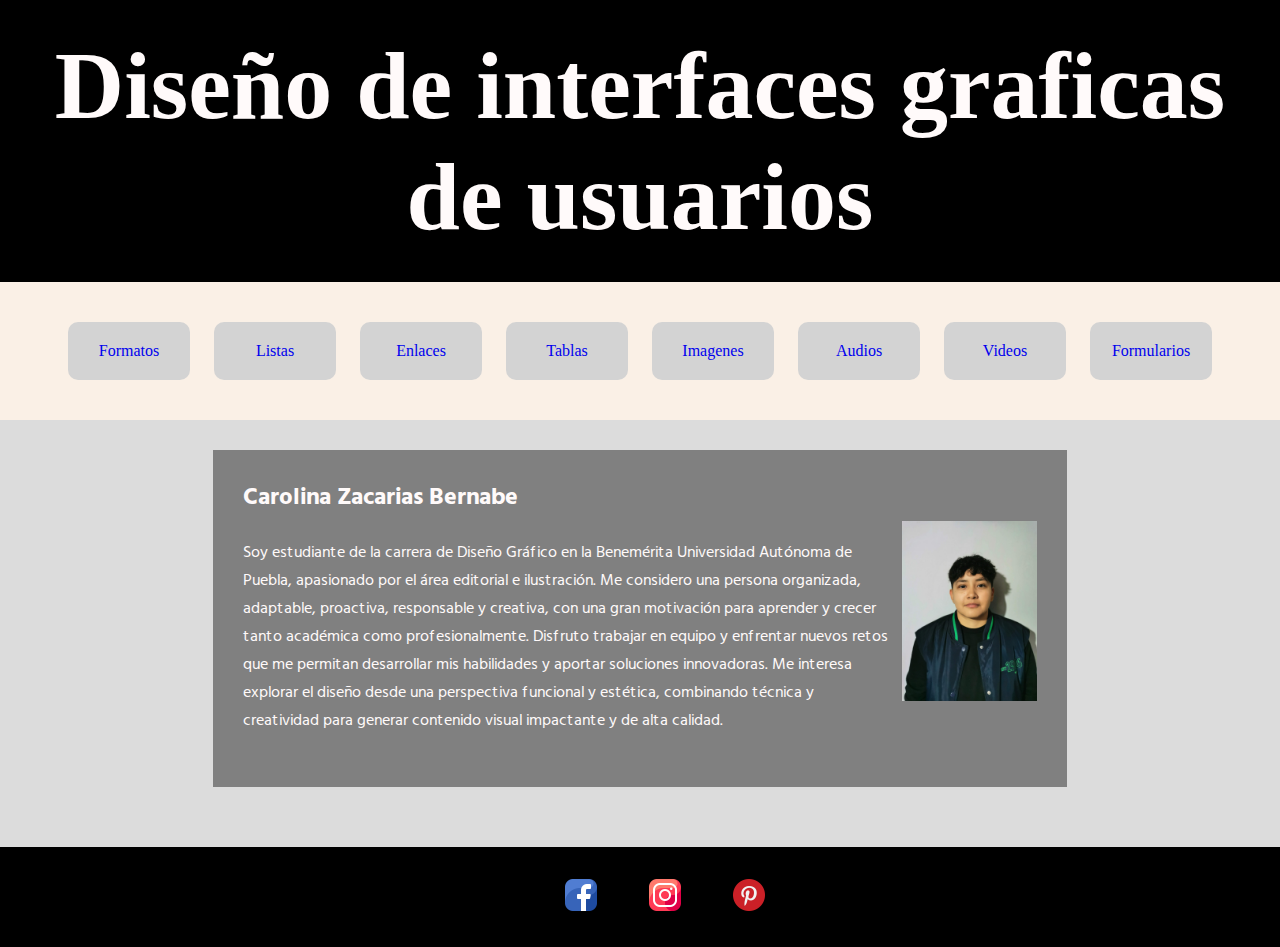
<file: index.html>
<!DOCTYPE html>
<html lang="en">
	<head>
        <meta charset="UTF-8"/>
	     <title>Carolina Zacarias Bernabe</title>
       <link rel="stylesheet" href="css/style.css" type="text/css">
<style type="text/css">
    img{
        width: 17%;
        height: auto;
        float: right;
        margin-left: 10px;
        margin-top:auto;
        margin-bottom: auto;
       
    }
    .icono-red{
        width: 32px;
        height: auto;
        margin-left: 50px;
        margin-right: auto;
        
    }
    footer{
        height: 100px;
    }
    table{
        width: auto;
        margin-left: auto;
        margin-right: auto;
    }
    table tr td {
        text-align: center;
    }
    table td img{
        display: block;
        margin-left: auto;
        margin-right: auto;
    }
    
    
        </style>
	</head>
    <body>
	<header>
		
		<h1 >Diseño de interfaces graficas de usuarios</h1>
		</header>
	
	<nav >
		<ul >
            
			 <li><a href="Formato_texto.html">Formatos</a></li>
             <li><a href="listas.html">Listas </a></li>
             <li><a href="Enlaces.html">Enlaces</a></li>
             <li><a href="Tablas.html">Tablas </a></li>
			 <li><a href="imagenes.html">Imagenes</a></li>
             <li><a href="audio.html">Audios</a></li>
             <li><a href="videos.html">Videos</a></li>
			<li><a href="../html/Formularios.html">Formularios</a></li>



		</ul>
		
		</nav>
        <main>
            <section>
            <h2>Carolina Zacarias Bernabe</h2><img src="Imagenes/pefil.webp.jpg"alt="Foto de perfil">
            <P>Soy estudiante de la carrera de Diseño Gráfico en la Benemérita Universidad Autónoma de Puebla, apasionado por el área editorial e ilustración. Me considero una persona organizada, adaptable, proactiva, responsable y creativa, con una gran motivación para aprender y crecer tanto académica como profesionalmente. Disfruto trabajar en equipo y enfrentar nuevos retos que me permitan desarrollar mis habilidades y aportar soluciones innovadoras. Me interesa explorar el diseño desde una perspectiva funcional y estética, combinando técnica y creatividad para generar contenido visual impactante y de alta calidad.
        
               </P>
            </section>
        
        </main>
        <footer>
            <table>
                <tbody>
                    <tr>
                        <td>
        <a href="https://www.facebook.com/carolina.zacarias.104?locale=es_LA"><img class="icono-red" src="Imagenes/facebook_2504903.png" alt="red-social"></a>
                        </td>
                        <td>
            <a href="https://www.instagram.com/_sbsbernabe/"><img class="icono-red" src="Imagenes/instagram_2504918.png" alt="icono-de-red-soccial"></a>
                        </td>
                        <td>
                     
            <a href="https://mx.pinterest.com/sebsber09/"><img class="icono-red" src="Imagenes/pinterest.png" alt="red social"></a>
                         </td>
                    </tr>
                </tbody>
            </table>
           </footer>
    </body>
</html>
</file>
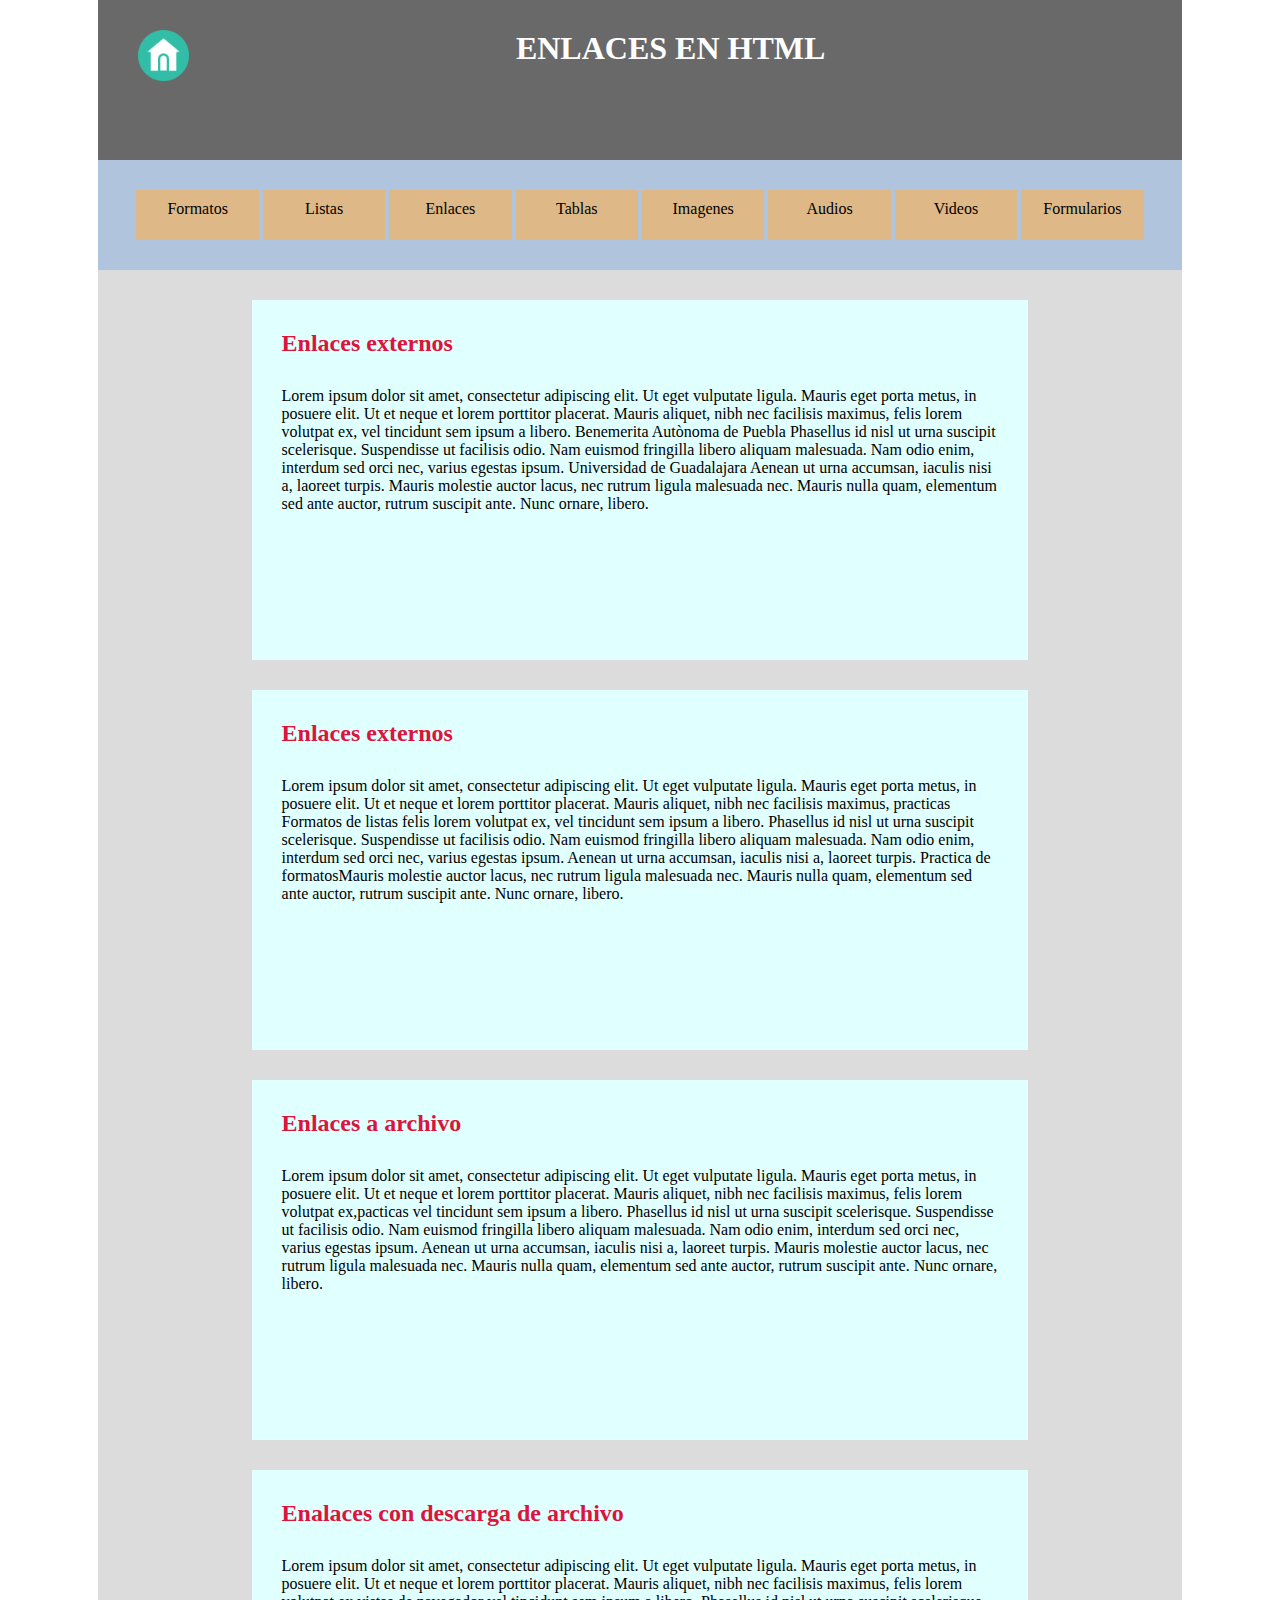
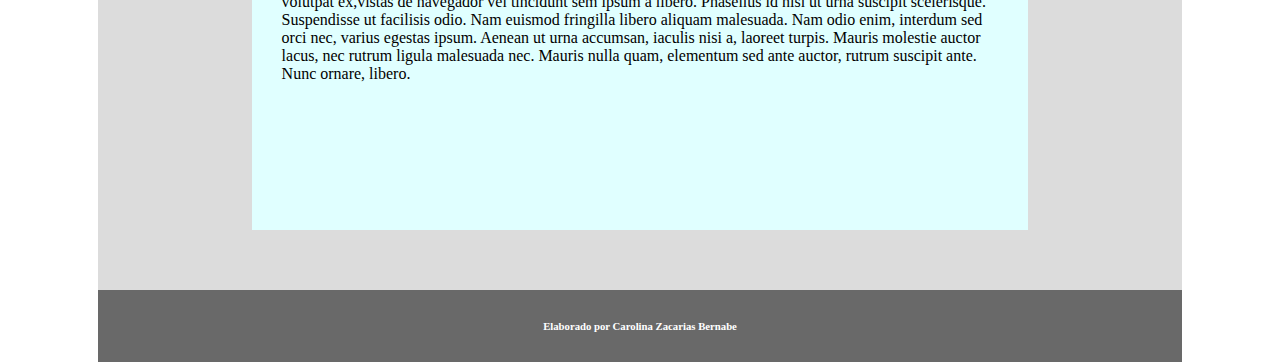
<file: html/enlaces.html>
<html>
    <head>
        <title>Enlaces en HTML</title>
        <style type="text/css">
            *{
                padding: 0;
                margin: 0;
        
            }
        
            header,nav,main,footer{
                width: 80%;
                padding: 30px;
                background-color: dimgray;
                color: white;
                margin-left: auto;
                margin-right: auto;
            }
            header{
                height: 100px;
            }
            nav{
                height: 50px;
                background-color: lightsteelblue;
            }
            
            nav ul{
                text-align: center;
            }
        
            nav ul li{
                list-style-type: none;
                width: 10%;
                height: 30px;
                background-color: burlywood;
                display: inline-block;
                padding: 10px;
            }
            main{
                height: auto;
                background-color: gainsboro;
                color:crimson;
            }
         
            section{
                width: 70%;
                height: 300px;
                background-color: lightcyan;
                margin-bottom: 30px;
                margin-left: auto;
                margin-right: auto;
                padding: 30px;
            }
            header, footer{
                text-align:center;
            }
            a{
                text-decoration: none;          
            }
            a:link{
                color: black;
            }
            a:visited{
                color: black;
            }
            a:active{
                color: aquamarine;
            }
            a:hover{
                color: aliceblue
            }
            h2{
                margin-bottom: 30px;
            }
            p{
                color: black;
            }
            nav ul li a  :link, nav ul li a:visited{
                color: aliceblue;
                text-decoration: :none;
            }
            nav ul li:hover{
                background-color: wheat;
            }
            nav ul li a :hover{
                color: aqua;
            }
                #icono-casa{
       width: 5%;
        height: auto;
        float: left;
        margin-left: 10px;
        margin-top:auto;
        margin-bottom: auto;
        
    }
        </style>
    </head>
    <boby>
     <header><a href="../index.html"><img id="icono-casa" src="../Imagenes/casa%20(1).png" alt="Foto de inicio"></a>
          <h1> ENLACES EN HTML</h1>
        </header>
      <nav>
         <ul>
             <li><a href="Formato_texto.html">Formatos</a></li>
             <li><a href="listas.html">Listas </a></li>
             <li><a href="Enlaces.html">Enlaces</a></li>
             <li><a href="../html/Tablas.html">Tablas</a></li>
             <li><a href="../html/imagenes/">Imagenes</a></li>
             <li><a href="../html/audio.html">Audios </a></li>
             <li><a href="../html/videos.html">Videos</a></li>
             <li><a href="../html/Formularios.html">Formularios</a></li>
          </ul>
        </nav>
        <main>
          <section>
            <h2>Enlaces externos</h2>
            <p>Lorem ipsum dolor sit amet, consectetur adipiscing elit. Ut eget vulputate ligula. Mauris eget porta metus, in posuere elit. Ut et neque et lorem porttitor placerat. Mauris aliquet, nibh nec facilisis maximus, felis lorem volutpat ex, vel tincidunt sem ipsum a libero. <a href="http://www.buap.mx">Benemerita Autònoma de Puebla </a> Phasellus id nisl ut urna suscipit scelerisque. Suspendisse ut facilisis odio. Nam euismod fringilla libero aliquam malesuada. Nam odio enim, interdum sed orci nec, varius egestas ipsum. <a href="http://www.udg.mx">Universidad de Guadalajara </a>Aenean ut urna accumsan, iaculis nisi a, laoreet turpis. Mauris molestie auctor lacus, nec rutrum ligula malesuada nec. Mauris nulla quam, elementum sed ante auctor, rutrum suscipit ante. Nunc ornare, libero.
           <p>
            </section>
           <section>
               <h2> Enlaces externos</h2>
               <p>Lorem ipsum dolor sit amet, consectetur adipiscing elit. Ut eget vulputate ligula. Mauris eget porta metus, in posuere elit. Ut et neque et lorem porttitor placerat. Mauris aliquet, nibh nec facilisis maximus,<a href="listas.html"> practicas Formatos de listas</a> felis lorem volutpat ex, vel tincidunt sem ipsum a libero. Phasellus id nisl ut urna suscipit scelerisque. Suspendisse ut facilisis odio. Nam euismod fringilla libero aliquam malesuada. Nam odio enim, interdum sed orci nec, varius egestas ipsum. Aenean ut urna accumsan, iaculis nisi a, laoreet turpis. <a href="Formato_texto.html">Practica de formatos</a>Mauris molestie auctor lacus, nec rutrum ligula malesuada nec. Mauris nulla quam, elementum sed ante auctor, rutrum suscipit ante. Nunc ornare, libero.</p>
            </section>
        <section>
            <h2> Enlaces a archivo</h2>
            <p>Lorem ipsum dolor sit amet, consectetur adipiscing elit. Ut eget vulputate ligula. Mauris eget porta metus, in posuere elit. Ut et neque et lorem porttitor placerat. Mauris aliquet, nibh nec facilisis maximus, felis lorem volutpat ex,<a href="28%20Zacarias%20Bernabe%20Carolina-formatos%20de%20textos.pdf">pacticas</a> vel tincidunt sem ipsum a libero. Phasellus id nisl ut urna suscipit scelerisque. Suspendisse ut facilisis odio. Nam euismod fringilla libero aliquam malesuada. Nam odio enim, interdum sed orci nec, varius egestas ipsum. Aenean ut urna accumsan, iaculis nisi a, laoreet turpis. Mauris molestie auctor lacus, nec rutrum ligula malesuada nec. Mauris nulla quam, elementum sed ante auctor, rutrum suscipit ante. Nunc ornare, libero.</p>
            </section>
            <section>
               <h2>Enalaces con descarga de archivo </h2>
            <p>Lorem ipsum dolor sit amet, consectetur adipiscing elit. Ut eget vulputate ligula. Mauris eget porta metus, in posuere elit. Ut et neque et lorem porttitor placerat. Mauris aliquet, nibh nec facilisis maximus, felis lorem volutpat ex,<a href="28%20Zacarias%20Bernabe%20Carolina-Formatos%20de%20textos.png"download>vistas de navegador</a> vel tincidunt sem ipsum a libero. Phasellus id nisl ut urna suscipit scelerisque. Suspendisse ut facilisis odio. Nam euismod fringilla libero aliquam malesuada. Nam odio enim, interdum sed orci nec, varius egestas ipsum. Aenean ut urna accumsan, iaculis nisi a, laoreet turpis. Mauris molestie auctor lacus, nec rutrum ligula malesuada nec. Mauris nulla quam, elementum sed ante auctor, rutrum suscipit ante. Nunc ornare, libero.
                </p>
            
            </section>
        </main>
        <footer>
          <h6> Elaborado por Carolina Zacarias Bernabe </h6>
        </footer>
    </boby>
</html>
</file>
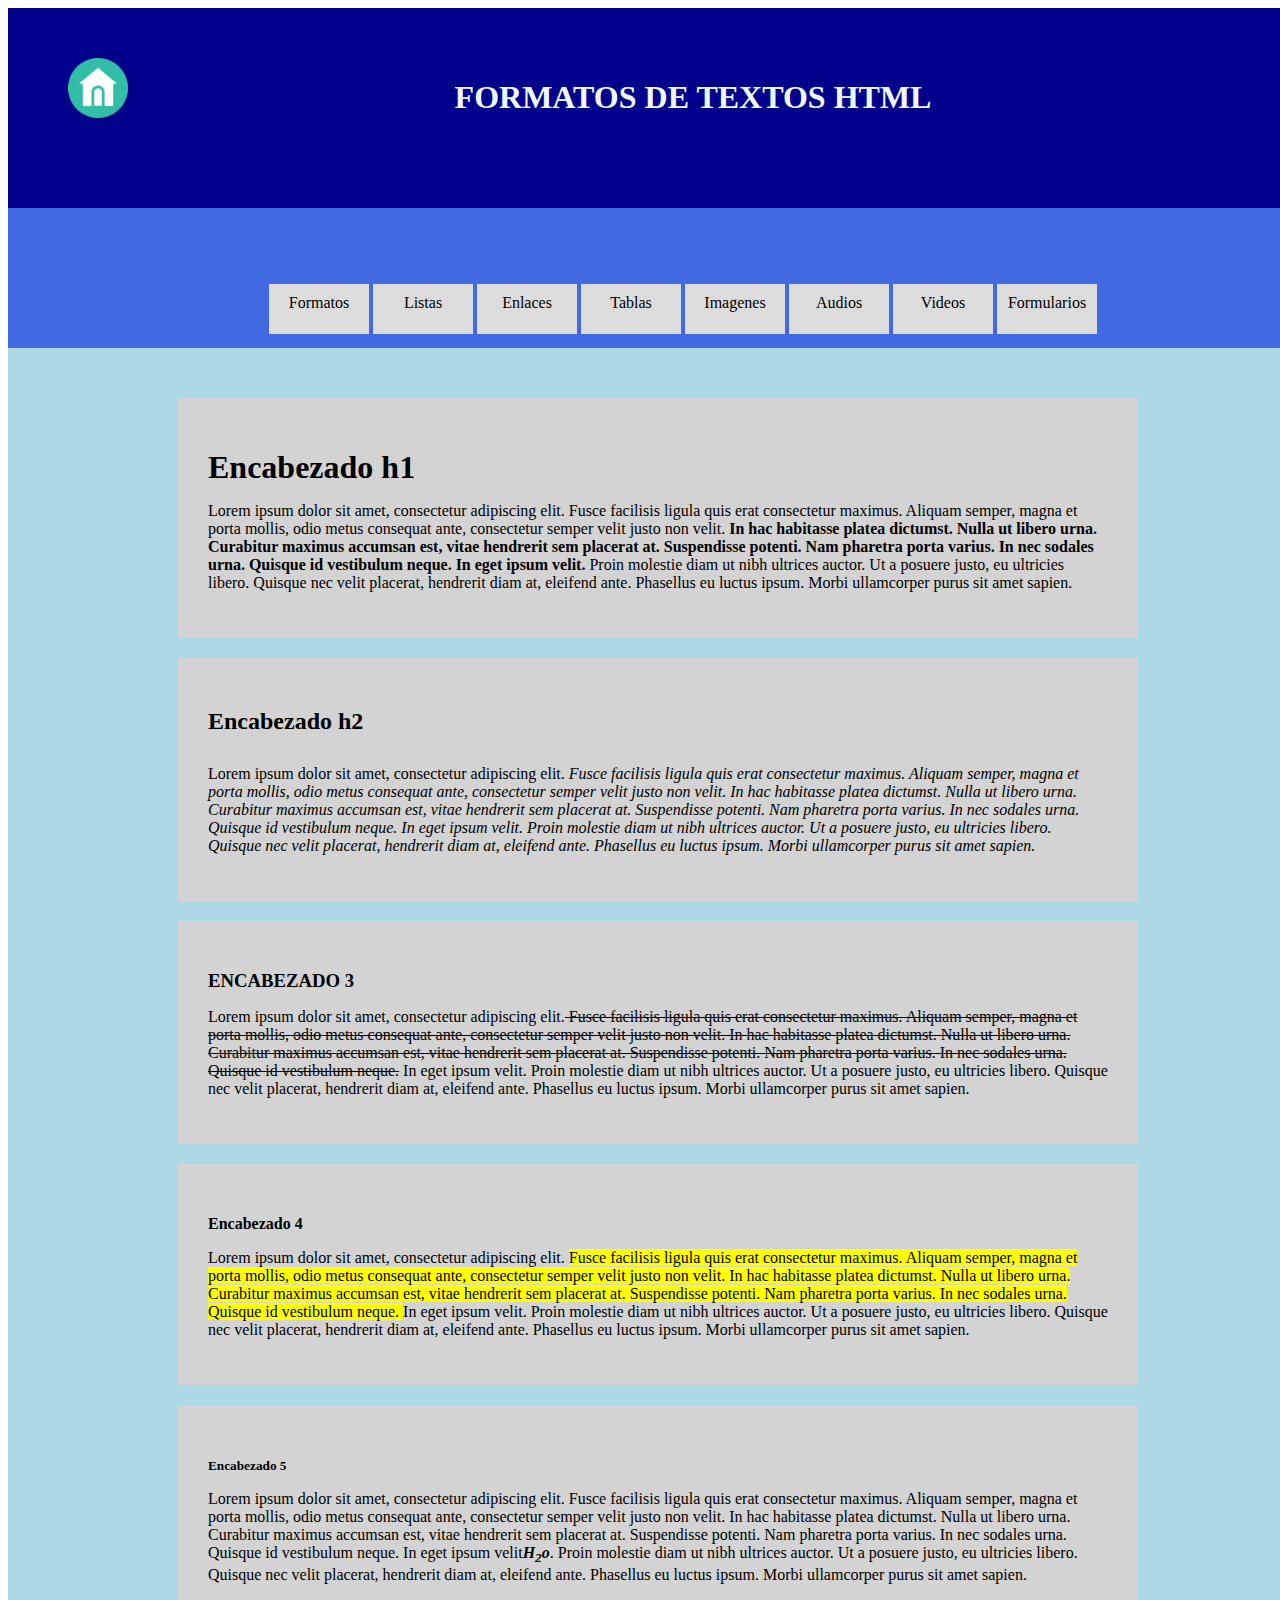
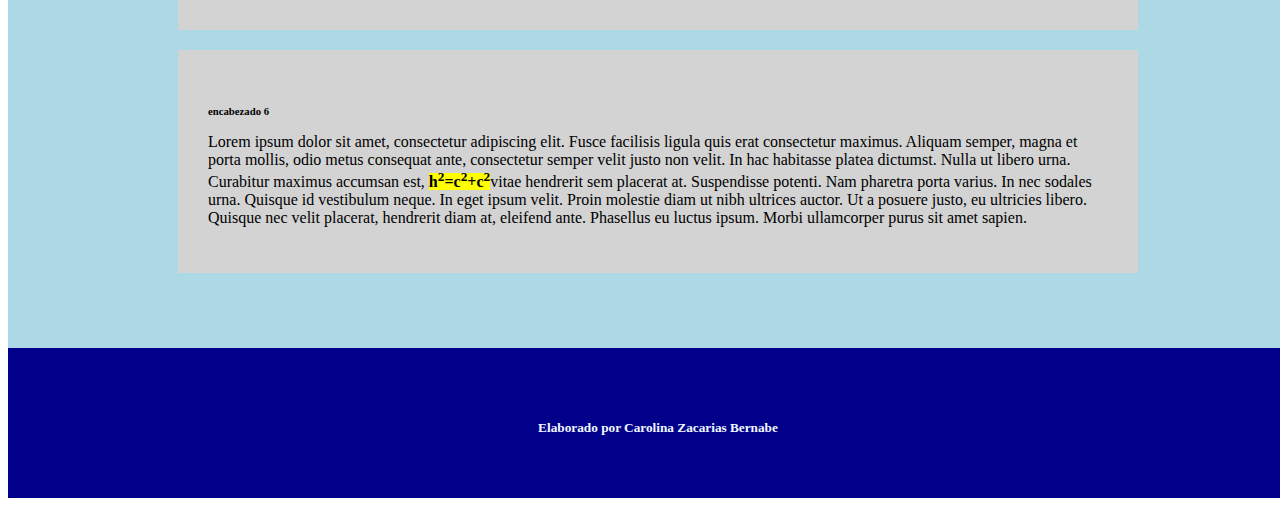
<file: html/Formato_texto.html>
<html> 
    <head>
        <title> Formatos de texto </title>
        <style type="text/css"> .. 
        *{
           margin: 0;
           padding: 0;
       }
       header,nav,main,footer{
           margin-top: 0;
           margin-bottom: 0;
           margin-left:auto;
           margin-right:auto;
       }
       header{ 
           width: 1200px ;
           height:  100px ;
           background-color: darkblue;
           color: aliceblue;
           padding: 50px;
       }
       nav{
           width: 1200px;
           height: 40px;
           background-color: royalblue;
           padding: 50px;
       }                
       main{
           width:1200px;
           height: 1500px;
           background-color: lightblue;
           padding: 50px;
       }
       footer{
           width: 1200px;
           height: 50px;
           background-color:darkblue;
           color: aliceblue;
           padding: 50px;
       }
       section{
           width: 900px;
           height:auto;
           background-color: lightgrey;
           margin-bottom: 20px;
           margin-left: auto;
           margin-right: auto;
           padding: 30px; 
       }
          h1,h2,h3,h4,h5,h6{
              margin-bottom: 10px;
          }
          header h1,footer h5{
              text-align: center;
          }
          ul,ol{
              padding-left: 50px;
              padding-top: 10px;
          }
            ul{
                text-align: center;
            }
            ul li{
                width: 80px;
                height: 30px;
                background-color: gainsboro;
                list-style-type: none;
                margin-bottom: 10px;
                display: inline-block;
                padding: 10px;
            }
			 a{
                text-decoration: none;          
            }
            a:link{
                color: black;
            }
            a:visited{
                color: black;
            }
            a:active{
                color: aquamarine;
            }
            a:hover{
                color: aliceblue
            }
            h2{
                margin-bottom: 30px;
            }
            p{
                color: black;
            }
            nav ul li a  :link, nav ul li a:visited{
                color: aliceblue;
                text-decoration: :none;
            }
            nav ul li:hover{
                background-color: wheat;
            }
            nav ul li a :hover{
                color: aqua;
            }
            #icono-casa{
       width: 5%;
        height: auto;
        float: left;
        margin-left: 10px;
        margin-top:auto;
        margin-bottom: auto;
        
    }
        </style>
    </head>
    <body>
        <header><a href="../index.html"><img id="icono-casa" src="../Imagenes/casa%20(1).png" alt="Foto de inicio"></a>
            <h1> FORMATOS DE TEXTOS HTML</h1>
        </header>
        <nav>
             <!---- Menu de la pagina web---->
            <ul>
            <li><a href="Formato_texto.html">Formatos</a></li>
                <li><a href="listas.html">Listas </a></li>
                <li><a href="Enlaces.html">Enlaces</a></li>
                <li><a href="Tablas.html">Tablas</a></li>
                <li><a href="../html/imagenes/">Imagenes</a></li>
                <li><a href="../html/audio.html">Audios</a></li>
                <li><a href="../html/videos.html">Videos</a></li>
                <li><a href="../html/Formularios.html">Formularios</a></li>
            
            </ul>
        </nav>
        <main>
           <section>
               <h1> Encabezado
               h1</h1>
               <p> 
                 Lorem ipsum dolor sit amet, consectetur adipiscing elit. Fusce facilisis ligula quis erat consectetur maximus. Aliquam semper, magna et porta mollis, odio metus consequat ante, consectetur semper velit justo non velit.<b> In hac habitasse platea dictumst. Nulla ut libero urna. Curabitur maximus accumsan est, vitae hendrerit sem placerat at. Suspendisse potenti. Nam pharetra porta varius. In nec sodales urna. Quisque id vestibulum neque. In eget ipsum velit. </b>Proin molestie diam ut nibh ultrices auctor. Ut a posuere justo, eu ultricies libero. Quisque nec velit placerat, hendrerit diam at, eleifend ante. Phasellus eu luctus ipsum. Morbi ullamcorper purus sit amet sapien.
               </p>
            </section>
            <section>
                <h2> Encabezado h2 </h2>
                <p>Lorem ipsum dolor sit amet, consectetur adipiscing elit. <i> Fusce facilisis ligula quis erat consectetur maximus. Aliquam semper, magna et porta mollis, odio metus consequat ante, consectetur semper velit justo non velit. In hac habitasse platea dictumst. Nulla ut libero urna. Curabitur maximus accumsan est, vitae hendrerit sem placerat at. Suspendisse potenti. Nam pharetra porta varius. In nec sodales urna. Quisque id vestibulum neque. In eget ipsum velit. Proin molestie diam ut nibh ultrices auctor. Ut a posuere justo, eu ultricies libero. Quisque nec velit placerat, hendrerit diam at, eleifend ante. Phasellus eu luctus ipsum. Morbi ullamcorper purus sit amet sapien.</i>
                </p>
            </section>
            <section> 
                <h3> ENCABEZADO 3 </h3>
                <P>Lorem ipsum dolor sit amet, consectetur adipiscing elit.<del> Fusce facilisis ligula quis erat consectetur maximus. Aliquam semper, magna et porta mollis, odio metus consequat ante, consectetur semper velit justo non velit. In hac habitasse platea dictumst. Nulla ut libero urna. Curabitur maximus accumsan est, vitae hendrerit sem placerat at. Suspendisse potenti. Nam pharetra porta varius. In nec sodales urna. Quisque id vestibulum neque.</del> In eget ipsum velit. Proin molestie diam ut nibh ultrices auctor. Ut a posuere justo, eu ultricies libero. Quisque nec velit placerat, hendrerit diam at, eleifend ante. Phasellus eu luctus ipsum. Morbi ullamcorper purus sit amet sapien.
                </P>
            </section>
            <section>
                <h4> Encabezado 4 </h4>
                <p> Lorem ipsum dolor sit amet, consectetur adipiscing elit. <mark>Fusce facilisis ligula quis erat consectetur maximus. Aliquam semper, magna et porta mollis, odio metus consequat ante, consectetur semper velit justo non velit. In hac habitasse platea dictumst. Nulla ut libero urna. Curabitur maximus accumsan est, vitae hendrerit sem placerat at. Suspendisse potenti. Nam pharetra porta varius. In nec sodales urna. Quisque id vestibulum neque.  </mark>In eget ipsum velit. Proin molestie diam ut nibh ultrices auctor. Ut a posuere justo, eu ultricies libero. Quisque nec velit placerat, hendrerit diam at, eleifend ante. Phasellus eu luctus ipsum. Morbi ullamcorper purus sit amet sapien.
                </p>
            </section>
            <section>
                <h5> Encabezado 5 </h5>
                <p>Lorem ipsum dolor sit amet, consectetur adipiscing elit. Fusce facilisis ligula quis erat consectetur maximus. Aliquam semper, magna et porta mollis, odio metus consequat ante, consectetur semper velit justo non velit. In hac habitasse platea dictumst. Nulla ut libero urna. Curabitur maximus accumsan est, vitae hendrerit sem placerat at. Suspendisse potenti. Nam pharetra porta varius. In nec sodales urna. Quisque id vestibulum neque. In eget ipsum velit<b><i>H<sub>2</sub>o</i></b>. Proin molestie diam ut nibh ultrices auctor. Ut a posuere justo, eu ultricies libero. Quisque nec velit placerat, hendrerit diam at, eleifend ante. Phasellus eu luctus ipsum. Morbi ullamcorper purus sit amet sapien.
                </p>
            </section>
            <section>
                <h6> encabezado 6 </h6>
                <p> Lorem ipsum dolor sit amet, consectetur adipiscing elit. Fusce facilisis ligula quis erat consectetur maximus. Aliquam semper, magna et porta mollis, odio metus consequat ante, consectetur semper velit justo non velit. In hac habitasse platea dictumst. Nulla ut libero urna. Curabitur maximus accumsan est, <b><mark>h<sup>2</sup>=c<sup>2</sup>+c<sup>2</sup></mark></b>vitae hendrerit sem placerat at. Suspendisse potenti. Nam pharetra porta varius. In nec sodales urna. Quisque id vestibulum neque. In eget ipsum velit. Proin molestie diam ut nibh ultrices auctor. Ut a posuere justo, eu ultricies libero. Quisque nec velit placerat, hendrerit diam at, eleifend ante. Phasellus eu luctus ipsum. Morbi ullamcorper purus sit amet sapien.
                </p>
            </section>
        </main>
        <footer>
            <h5> Elaborado por Carolina Zacarias Bernabe </h5>
        </footer>
    </body>
</html>
</file>
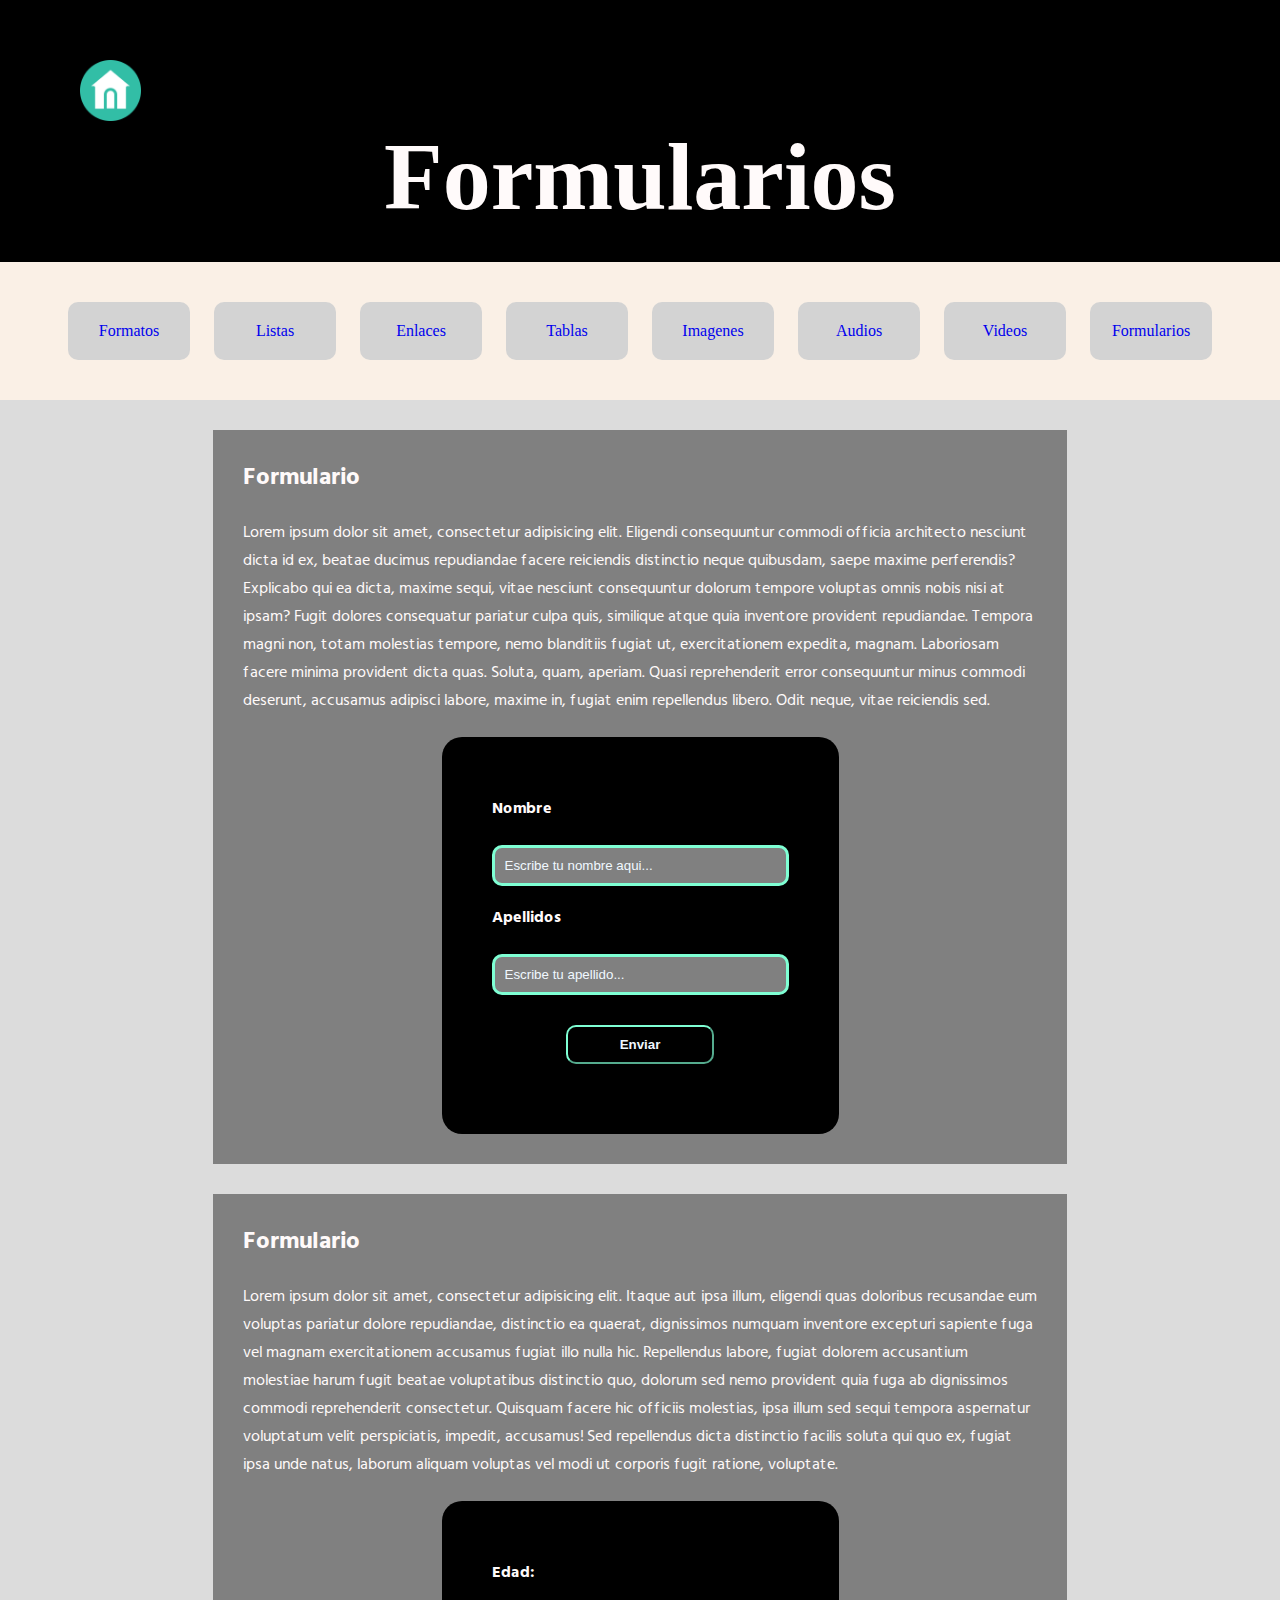
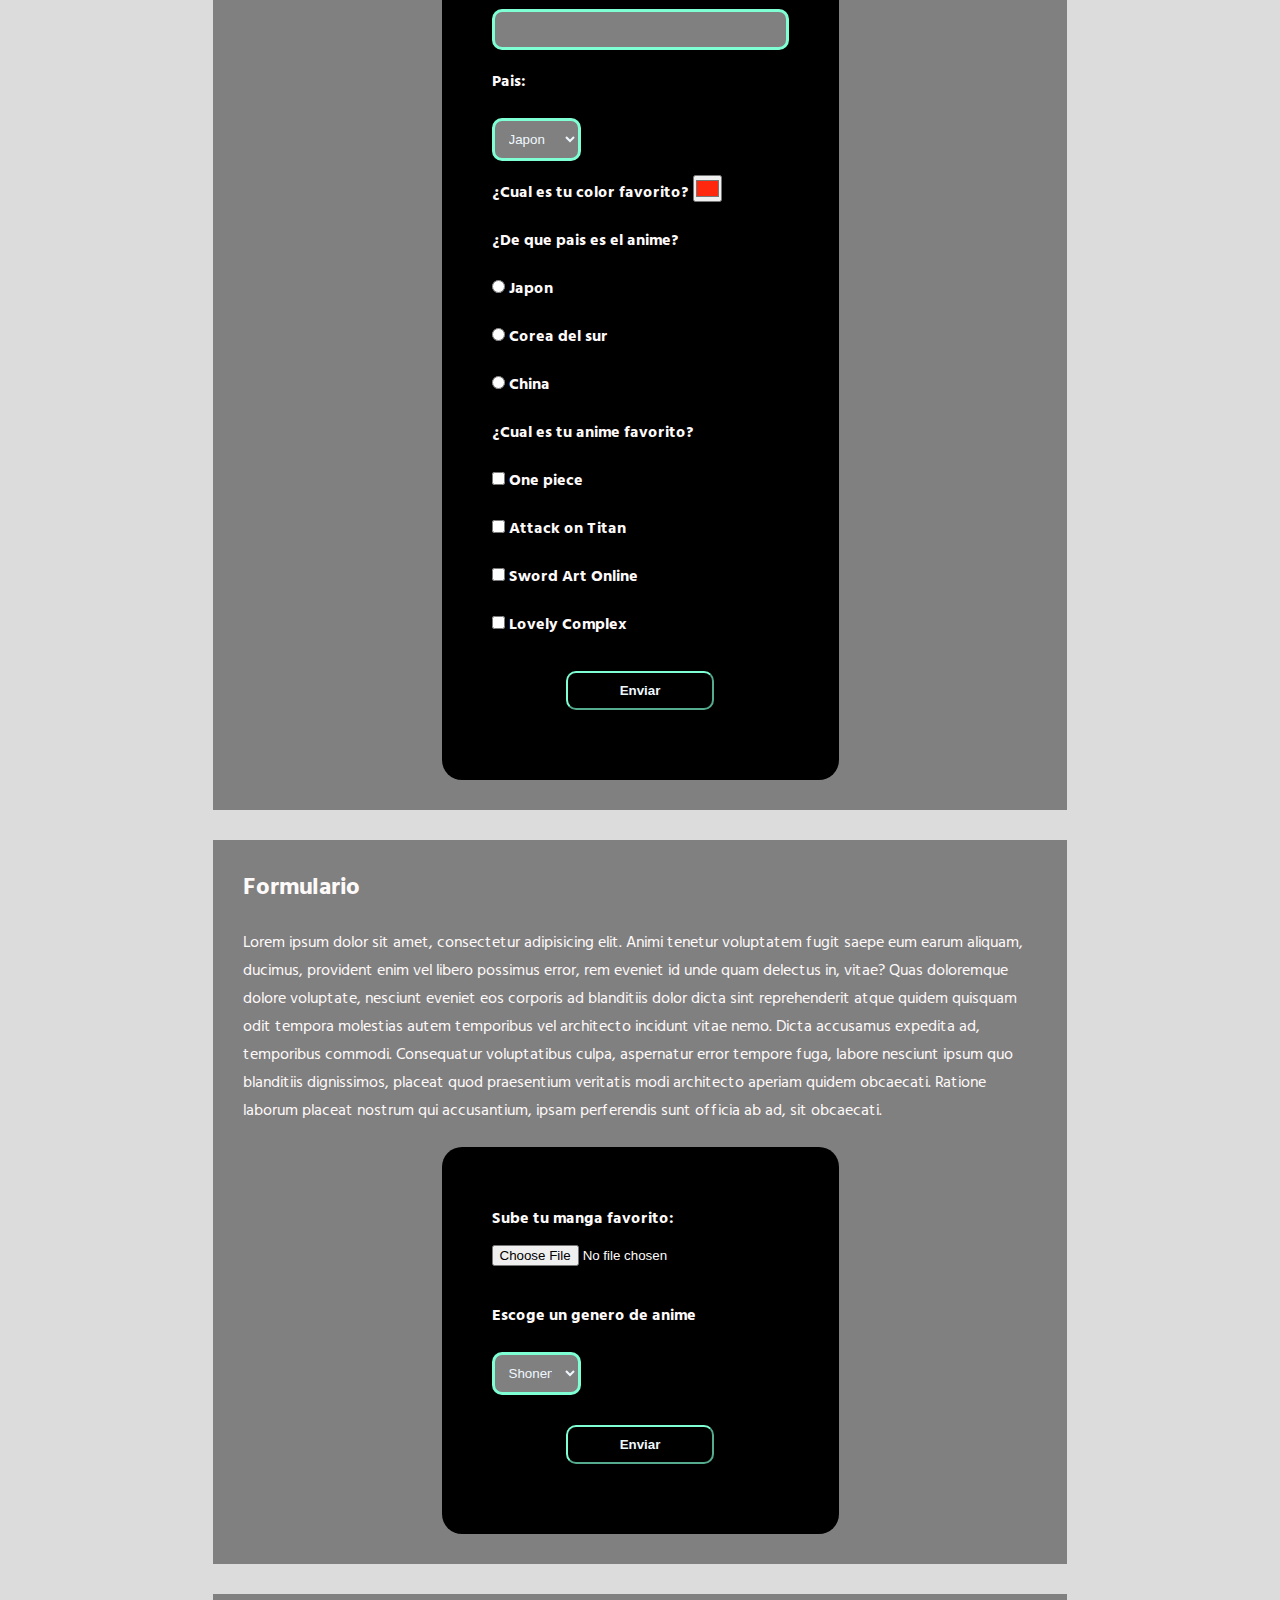
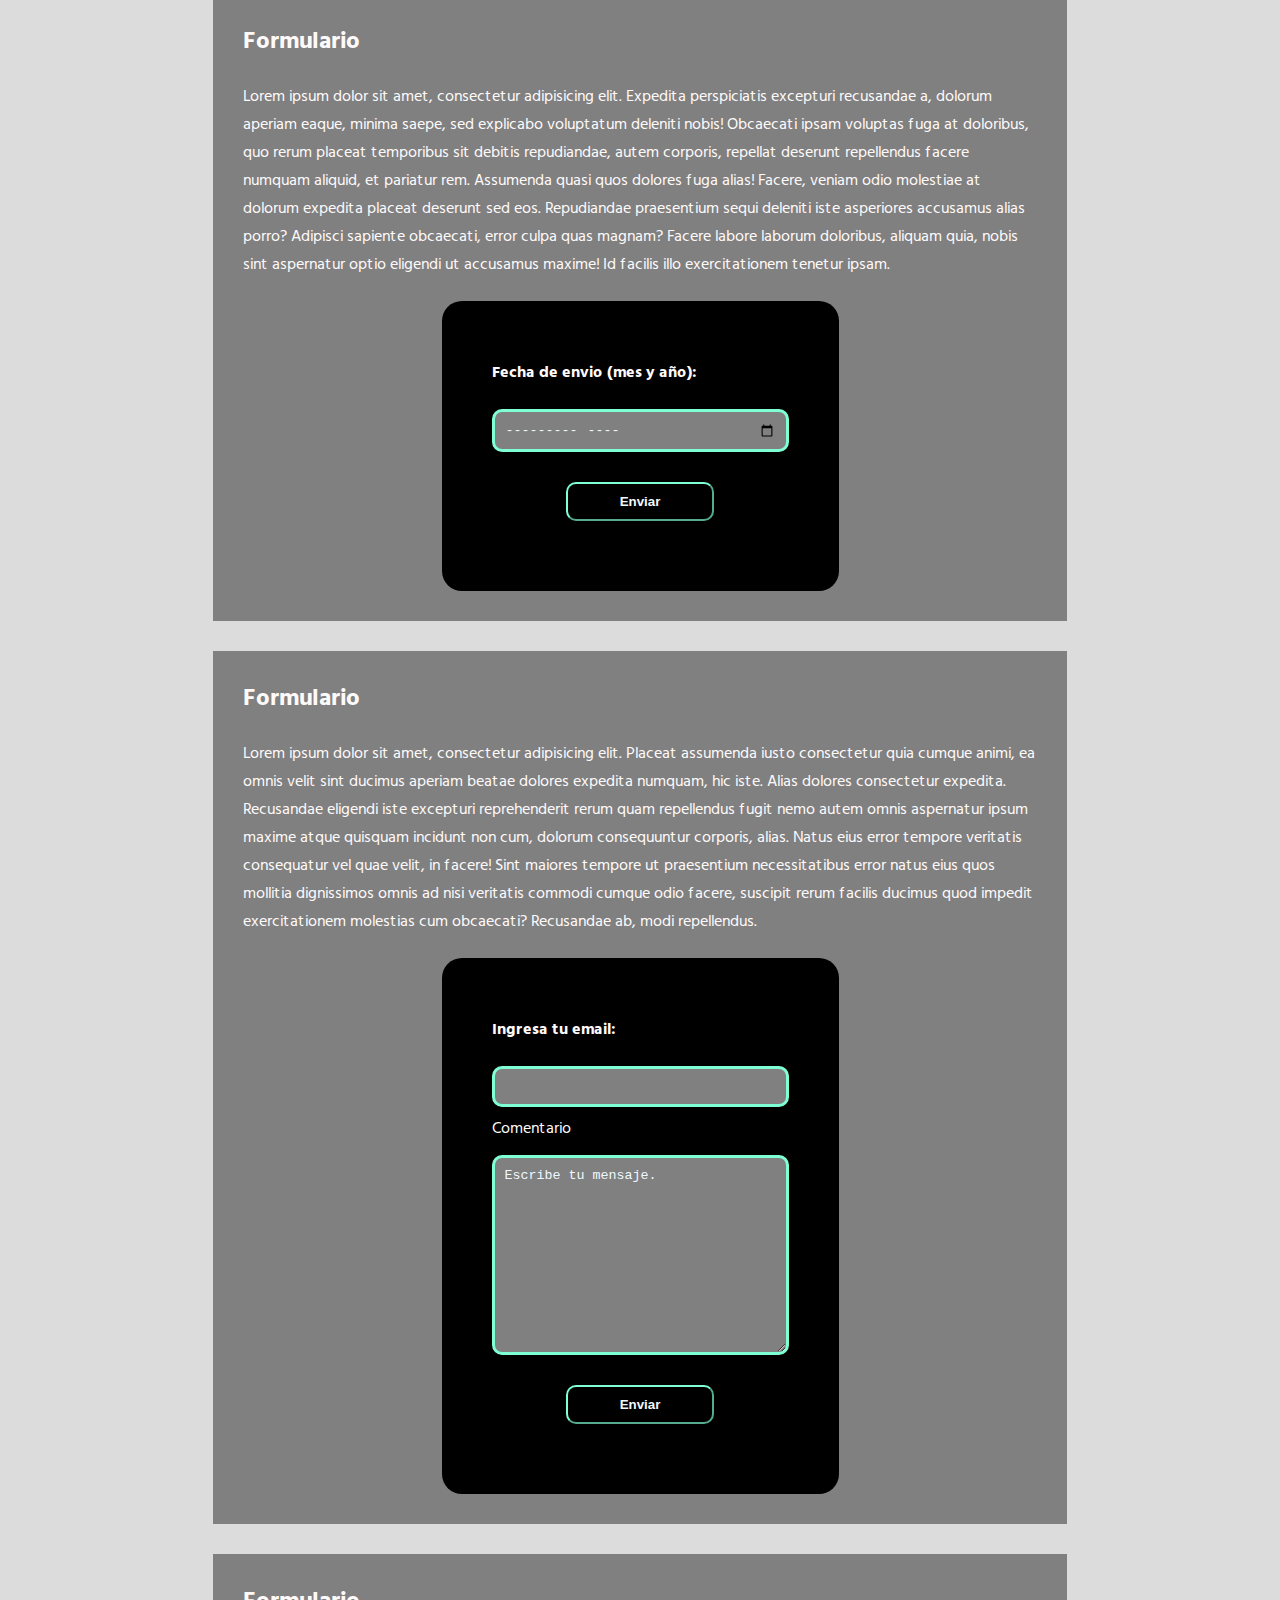
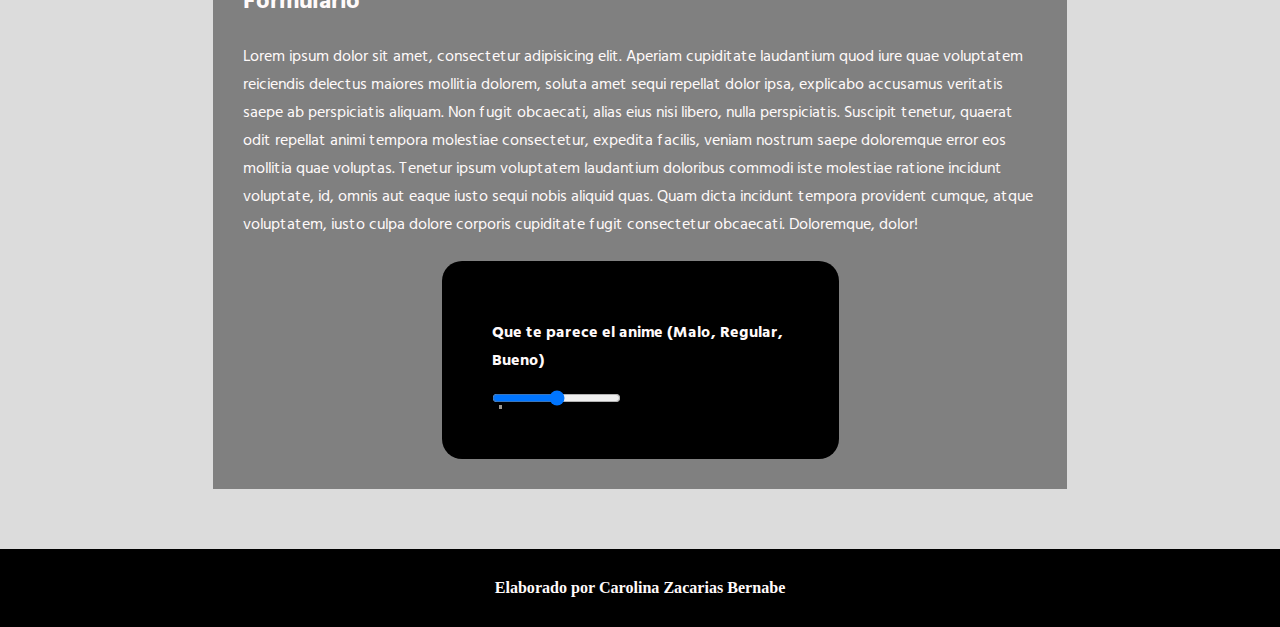
<file: html/Formularios.html>
<html>
	<head>
	     <title>Formularios en html</title>
        <link rel="stylesheet" href="../html/style.css" type="text/css"/>

    
      
	</head>
    <body>
	<header>
		 <a href="../index.html"><img id="icono-casa" src="../Imagenes/casa%20(1).png" alt="Foto de inicio"></a>
		<h1>Formularios</h1>
        
		</header>
	
	<nav >
		<ul >
			 <li><a href="Formato_texto.html">Formatos</a></li>
             <li><a href="listas.html">Listas </a></li>
             <li><a href="Enlaces.html">Enlaces</a></li>
             <li><a href="Tablas.html">Tablas </a></li>
			 <li><a href="imagenes.html">Imagenes</a></li>
             <li><a href="audio.html">Audios</a></li>
             <li><a href="videos.html">Videos</a></li>
			<li><a href="../html/Formularios.html">Formularios</a></li>


		</ul>
		
		</nav>
	    <main >
	    	<section >
	    		<h2>Formulario</h2>
	    		<p>Lorem ipsum dolor sit amet, consectetur adipisicing elit. Eligendi consequuntur commodi officia architecto nesciunt dicta id ex, beatae ducimus repudiandae facere reiciendis distinctio neque quibusdam, saepe maxime perferendis? Explicabo qui ea dicta, maxime sequi, vitae nesciunt consequuntur dolorum tempore voluptas omnis nobis nisi at ipsam? Fugit dolores consequatur pariatur culpa quis, similique atque quia inventore provident repudiandae. Tempora magni non, totam molestias tempore, nemo blanditiis fugiat ut, exercitationem expedita, magnam. Laboriosam facere minima provident dicta quas. Soluta, quam, aperiam. Quasi reprehenderit error consequuntur minus commodi deserunt, accusamus adipisci labore, maxime in, fugiat enim repellendus libero. Odit neque, vitae reiciendis sed.</p>
	    		<form action="" method="get">
                    <label for="fnombre">Nombre</label>
                    <input type="text" id="fnombre" name="fnombre" value="Escribe tu nombre aqui...">
                    <label for="fapellido">Apellidos</label>
                    <input type="text" id="fapellido" name="fapellido" value="Escribe tu apellido...">
                    <input type="submit" value="Enviar">
                           
                </form>
	    	</section>
	    	<section>
	    		<h2>Formulario</h2>
	    		<p>Lorem ipsum dolor sit amet, consectetur adipisicing elit. Itaque aut ipsa illum, eligendi quas doloribus recusandae eum voluptas pariatur dolore repudiandae, distinctio ea quaerat, dignissimos numquam inventore excepturi sapiente fuga vel magnam exercitationem accusamus fugiat illo nulla hic. Repellendus labore, fugiat dolorem accusantium molestiae harum fugit beatae voluptatibus distinctio quo, dolorum sed nemo provident quia fuga ab dignissimos commodi reprehenderit consectetur. Quisquam facere hic officiis molestias, ipsa illum sed sequi tempora aspernatur voluptatum velit perspiciatis, impedit, accusamus! Sed repellendus dicta distinctio facilis soluta qui quo ex, fugiat ipsa unde natus, laborum aliquam voluptas vel modi ut corporis fugit ratione, voluptate.</p>
	    		<form method="get" action="">
                    <label for="genero">Edad:</label>
                    <input type="text" id="genero" name="genero" value="">
                    <label for="pais">Pais:</label><br>
                    <select id="pais-ul" name="pais-ul">
                    <option value="Japon">Japon</option>
                    <option value="Mexico">Mexico</option>
                    <option value="Colombia">Colombia</option>
                    <option value="China">China</option>
                    
                  </select>
            <br>
                     <label for="Genero">¿Cual es tu color favorito?</label>
                    <input type="color"  value="#FF280F" id="Genero" name="color1" >
                      <br>
                     <label for="cosa">¿De que pais es el anime?</label><br>
                    <input type="radio" id="Japon" name="pais" value="japon">
                    <label for="Japon">Japon</label><br>
                    <input type="radio" id="Corea del sur" name="pais" value="Corea del sur">
                    <label for="Corea del sur ">Corea del sur</label><br>
                    <input type="radio" id="China" name="pais" value="China">
                    <label for="China">China</label><br>
                     
                        <label for="Genero">¿Cual es tu anime favorito?</label><br>
                    <input type="checkbox" id="One piece" name="favorito" value="One piece">
                    <label for="One piece">One piece</label><br>
                    <input type="checkbox" id="Attack on Titan" name="favorito" value="Attack on Titan">
                    <label for="Attack on Titan">Attack on Titan</label><br>
                      <input type="checkbox" id="Sword Art Online" name="favorito" value="Sword Art Online">
                    <label for="Sword Art Online">Sword Art Online</label><br>
                      <input type="checkbox" id="Lovely Complex" name="favorito" value="Lovely Complex">
                    <label for="Lovely Complex">Lovely Complex</label><br>
                    
                 <input type="submit" value="Enviar">
                      
                </form>
                
            
	    	</section>
	    	<section >
	    		<h2>Formulario</h2>
	    		<p>Lorem ipsum dolor sit amet, consectetur adipisicing elit. Animi tenetur voluptatem fugit saepe eum earum aliquam, ducimus, provident enim vel libero possimus error, rem eveniet id unde quam delectus in, vitae? Quas doloremque dolore voluptate, nesciunt eveniet eos corporis ad blanditiis dolor dicta sint reprehenderit atque quidem quisquam odit tempora molestias autem temporibus vel architecto incidunt vitae nemo. Dicta accusamus expedita ad, temporibus commodi. Consequatur voluptatibus culpa, aspernatur error tempore fuga, labore nesciunt ipsum quo blanditiis dignissimos, placeat quod praesentium veritatis modi architecto aperiam quidem obcaecati. Ratione laborum placeat nostrum qui accusantium, ipsam perferendis sunt officia ab ad, sit obcaecati.</p>
	     <form action="" method="get">
              <label for="myfile">Sube tu manga favorito:</label>
                 <input type="file" id="myfile" name="myfile"><br><br>
              
              
                   
                    
                      <label for="genero">Escoge un genero de anime</label><br>
                     <select id="genero" name="genero">
                    <option value="Shonen">Shonen</option>
                    <option value="Shojo">Shojo</option>
                    <option value="Spokon">Spokon</option>
                    <option value="Gore">Gore</option>
                    
                        </select> 
                           
                                       <input type="submit" value="Enviar">  
                 </form>      
                   
                 
	    	</section>
	    	<section >
	    		<h2>Formulario</h2>
	    		<p>Lorem ipsum dolor sit amet, consectetur adipisicing elit. Expedita perspiciatis excepturi recusandae a, dolorum aperiam eaque, minima saepe, sed explicabo voluptatum deleniti nobis! Obcaecati ipsam voluptas fuga at doloribus, quo rerum placeat temporibus sit debitis repudiandae, autem corporis, repellat deserunt repellendus facere numquam aliquid, et pariatur rem. Assumenda quasi quos dolores fuga alias! Facere, veniam odio molestiae at dolorum expedita placeat deserunt sed eos. Repudiandae praesentium sequi deleniti iste asperiores accusamus alias porro? Adipisci sapiente obcaecati, error culpa quas magnam? Facere labore laborum doloribus, aliquam quia, nobis sint aspernatur optio eligendi ut accusamus maxime! Id facilis illo exercitationem tenetur ipsam.</p>
	    		
              <form action="/action_page.php">
       <label for="bdaymonth">Fecha de envio (mes y año):</label>
       <input type="month" id="bdaymonth" name="bdaymonth">
       <input type="submit" value="Enviar">
               </form>
                    
                  
      
        
	    	</section>
	    	
	    	<section >
	    		<h2>Formulario</h2>
	    		<p>Lorem ipsum dolor sit amet, consectetur adipisicing elit. Placeat assumenda iusto consectetur quia cumque animi, ea omnis velit sint ducimus aperiam beatae dolores expedita numquam, hic iste. Alias dolores consectetur expedita. Recusandae eligendi iste excepturi reprehenderit rerum quam repellendus fugit nemo autem omnis aspernatur ipsum maxime atque quisquam incidunt non cum, dolorum consequuntur corporis, alias. Natus eius error tempore veritatis consequatur vel quae velit, in facere! Sint maiores tempore ut praesentium necessitatibus error natus eius quos mollitia dignissimos omnis ad nisi veritatis commodi cumque odio facere, suscipit rerum facilis ducimus quod impedit exercitationem molestias cum obcaecati? Recusandae ab, modi repellendus.</p>
	<form action="" method="get">
  <label for="email">Ingresa tu email:</label>
  <input type="email" id="email-1" name="email" value="">
        <laber for="message" >Comentario</laber>
        <textarea name="message" rows="10" cols="20" >Escribe tu mensaje.</textarea>
  <input type="submit" value="Enviar">
</form>
	    	</section>
	    	<section >
	    		<h2>Formulario</h2>
	    		<p>Lorem ipsum dolor sit amet, consectetur adipisicing elit. Aperiam cupiditate laudantium quod iure quae voluptatem reiciendis delectus maiores mollitia dolorem, soluta amet sequi repellat dolor ipsa, explicabo accusamus veritatis saepe ab perspiciatis aliquam. Non fugit obcaecati, alias eius nisi libero, nulla perspiciatis. Suscipit tenetur, quaerat odit repellat animi tempora molestiae consectetur, expedita facilis, veniam nostrum saepe doloremque error eos mollitia quae voluptas. Tenetur ipsum voluptatem laudantium doloribus commodi iste molestiae ratione incidunt voluptate, id, omnis aut eaque iusto sequi nobis aliquid quas. Quam dicta incidunt tempora provident cumque, atque voluptatem, iusto culpa dolore corporis cupiditate fugit consectetur obcaecati. Doloremque, dolor!</p>
        <form action="" method="get">
                       <label for="Genero">Que te parece el anime (Malo, Regular, Bueno)</label>
                    <input type="range"  name="rango" min="1" list="lista-rango">
                    <datalist id="lista-rango">
                       <option value="1" label="Malo">
                        <option value="2" label="Regular">
                             <option value="3" label="Bueno">
                       
                       
                       </datalist>
                    
                    
                    
                     
                    </form>
	    	</section>
	    </main>
	    <footer>
	    	<h6>Elaborado por Carolina Zacarias Bernabe</h6>
	    </footer>
	</body>
</html>
</file>
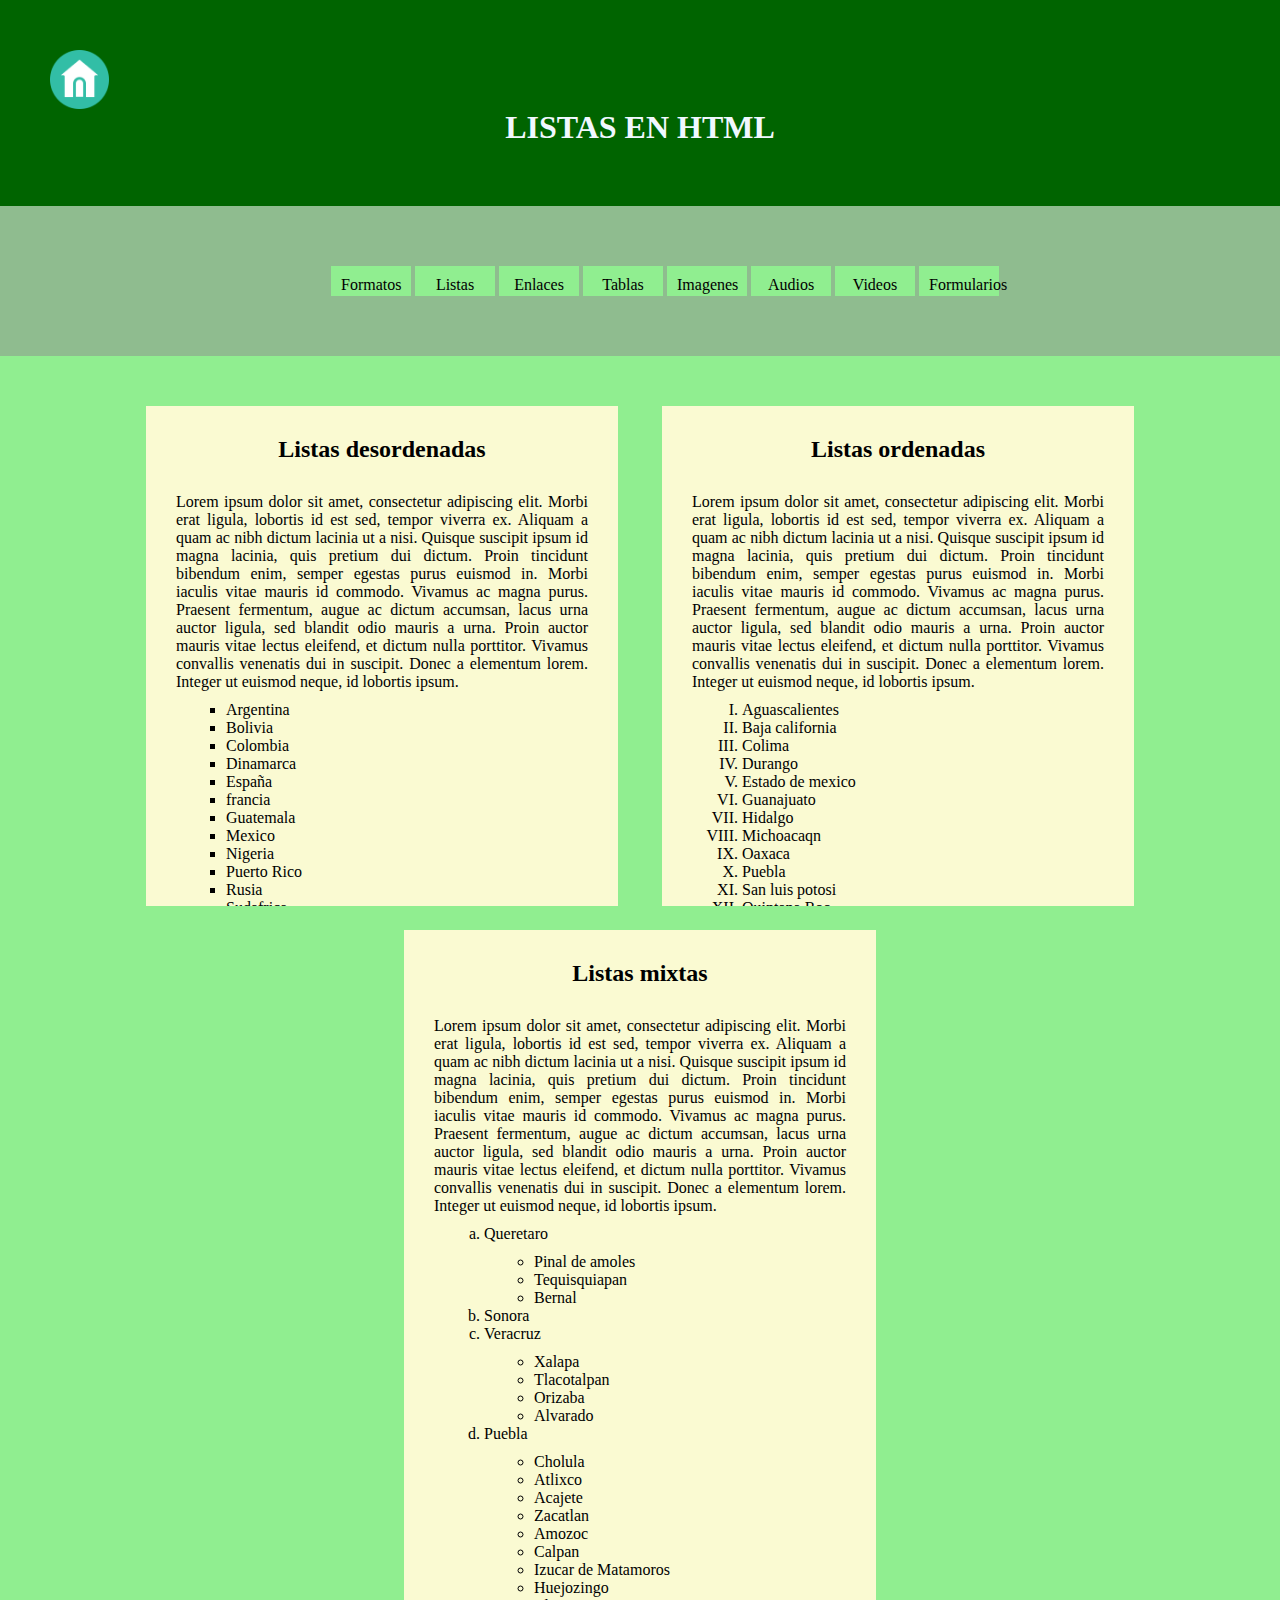
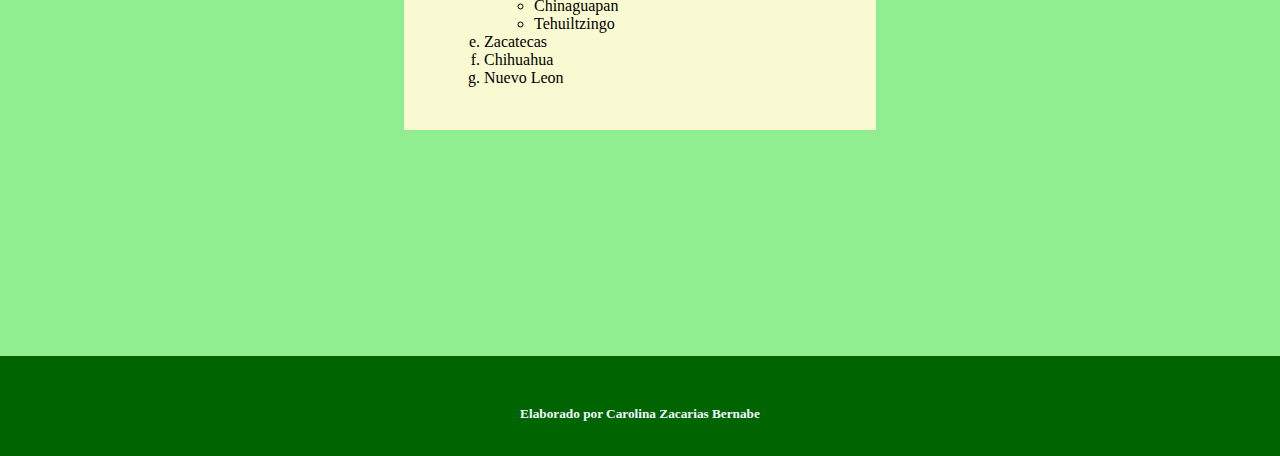
<file: html/listas.html>
<html>
    <head>
        <link
    rel="stylesheet"
    href="https://cdnjs.cloudflare.com/ajax/libs/animate.css/4.1.1/animate.min.css"
  />
        <title> Carolina Zacarias Bernabe </title>
      <style  type="text/css">          
       *{
           margin: 0;
           padding: 0;
		   box-sizing: border-box;
       }
       header,nav,main,footer{
           margin-top: 0;
           margin-bottom: 0;
           margin-left:auto;
           margin-right:auto;
		    width: 100% ;
       }
       header{ 
          /* width: 1200px ;*/          
		   height:  |00px ;
           background-color: darkgreen;
           color: aliceblue;
           padding: 50px;
       }
       nav{
          /* width: 1200px;*/
           height: auto;
           background-color: darkseagreen;
           padding: 50px;
       }                
       main{
           /*width:1200px;*/
           height: 1600px;
           background-color: lightgreen;
           padding: 50px;
		   text-align: center;
       }
       footer{
          /* width: 1200px;*/
           height: 50px;
           background-color:darkgreen;
           color: aliceblue;
           padding: 50px;
       }
       section{
           width: 40%;
		   min-width: 360px;
           height:500px;
           background-color: lightgoldenrodyellow;
           margin-bottom: 20px;
           margin-left: 20px;
           margin-right: 20px;
           padding: 30px; 
		   display: inline-block;
		   overflow-y: auto;
       }
		  p,ul,ol{
			  text-align: justify;
		  }
          h1,h2,h3,h4,h5,h6{
              margin-bottom: 10px;
          }
          h1,h5{
              text-align: center;
          }
          ul,ol{
              padding-left: 50px;
              padding-top: 10px;
          }
          nav ul{
                text-align: center;
           }
           nav ul li{
                width: 80px;
                height: 30px;
                background-color: lightgreen;
                list-style-type: none;
                margin-bottom: 10px;
                display: inline-block;
                padding: 10px;
            }
          ul li{
              list-style-type: square;
          }
         ol li ul li {
              list-style-type: circle;
          }
          li{
              list-style-type: upper-roman;
          }
             a{
                text-decoration: none;          
            }
            a:link{
                color: black;
            }
            a:visited{
                color: black;
            }
            a:active{
                color: aquamarine;
            }
            a:hover{
                color: aliceblue
            }
            h2{
                margin-bottom: 30px;
            }
            p{
                color: black;
            }
            nav ul li a  :link, nav ul li a:visited{
                color: aliceblue;
                text-decoration: :none;
            }
            nav ul li:hover{
                background-color: wheat;
            }
            nav ul li a :hover{
                color: aqua;
			
            }
		  #box_listamixta{
			  height: 800px;
		  }
          #icono-casa{
        width:5%;
        height:auto;
      margin-left: auto;
        margin-right: auto;
              margin-bottom: auto;
              margin-top: auto;
              
   
        
    }
        </style>
    </head>
    <body>
        <header><a href="../index.html"><img id="icono-casa" src="../Imagenes/casa%20(1).png" alt="Foto de inicio"></a>
            <h1 class="animate__animated animate__bounceInUp">  LISTAS EN HTML</h1>
            
        </header>
        <nav>
             
            <ul>
            <li><a href="Formato_texto.html">Formatos</a></li>
                <li><a href="Formato_texto.html">Listas</a></li>
                <li><a href="Formato_texto.html">Enlaces</a></li>
                
                <li><a href="../html/Tablas.html">Tablas</a></li>
                <li><a href="../html/imagenes/">Imagenes</a></li>
                <li><a href="../html/audio.html">Audios</a></li>
                <li><a href="../html/videos.html">Videos</a></li>
                <li><a href="../html/Formularios.html">Formularios</a></li>
            
            </ul>
             
        </nav>
        <main>
           <section>
                <h2 class="animate__animated animate__rubberBand animate__delay-2s animate__slower"> Listas desordenadas</h2>
               <p> Lorem ipsum dolor sit amet, consectetur adipiscing elit. Morbi erat ligula, lobortis id est sed, tempor viverra ex. Aliquam a quam ac nibh dictum lacinia ut a nisi. Quisque suscipit ipsum id magna lacinia, quis pretium dui dictum. Proin tincidunt bibendum enim, semper egestas purus euismod in. Morbi iaculis vitae mauris id commodo. Vivamus ac magna purus. Praesent fermentum, augue ac dictum accumsan, lacus urna auctor ligula, sed blandit odio mauris a urna. Proin auctor mauris vitae lectus eleifend, et dictum nulla porttitor. Vivamus convallis venenatis dui in suscipit. Donec a elementum lorem. Integer ut euismod neque, id lobortis ipsum.</p>
                <ul>
                  <li>Argentina</li>
                  <LI>Bolivia</LI>
                  <li>Colombia</li>
                  <li>Dinamarca</li>
                    <li>España</li>
                    <li>francia</li>
                    <li>Guatemala</li>
                    <li>Mexico</li>
                    <li>Nigeria</li>
                    <li>Puerto Rico</li>
                    <li>Rusia</li>
                    <li>Sudafrica</li>
                    <li>Turquia</li>
                </ul>
            </section>
            <section> 
                <h2 class="animate__animated animate__rubberBand animate__delay-3s animate__slower"> Listas ordenadas</h2>
                <p>Lorem ipsum dolor sit amet, consectetur adipiscing elit. Morbi erat ligula, lobortis id est sed, tempor viverra ex. Aliquam a quam ac nibh dictum lacinia ut a nisi. Quisque suscipit ipsum id magna lacinia, quis pretium dui dictum. Proin tincidunt bibendum enim, semper egestas purus euismod in. Morbi iaculis vitae mauris id commodo. Vivamus ac magna purus. Praesent fermentum, augue ac dictum accumsan, lacus urna auctor ligula, sed blandit odio mauris a urna. Proin auctor mauris vitae lectus eleifend, et dictum nulla porttitor. Vivamus convallis venenatis dui in suscipit. Donec a elementum lorem. Integer ut euismod neque, id lobortis ipsum.</p>
                <ol>
                  <li>Aguascalientes</li>
                  <LI>Baja california</LI>
                  <li>Colima</li>
                  <li>Durango</li>
                  <li>Estado de mexico</li>
                  <li>Guanajuato</li>
                  <li>Hidalgo</li>
                  <li>Michoacaqn</li>
                  <li>Oaxaca</li>
                  <li>Puebla</li>
                  <li>San luis potosi</li>
                    <li>Quintana Roo</li>
            
                </ol>
            </section>
            <section id="box_listamixta">
            
               <h2 class="animate__animated animate__rubberBand animate__delay-4s animate__slower"> Listas mixtas</h2>
                <p> Lorem ipsum dolor sit amet, consectetur adipiscing elit. Morbi erat ligula, lobortis id est sed, tempor viverra ex. Aliquam a quam ac nibh dictum lacinia ut a nisi. Quisque suscipit ipsum id magna lacinia, quis pretium dui dictum. Proin tincidunt bibendum enim, semper egestas purus euismod in. Morbi iaculis vitae mauris id commodo. Vivamus ac magna purus. Praesent fermentum, augue ac dictum accumsan, lacus urna auctor ligula, sed blandit odio mauris a urna. Proin auctor mauris vitae lectus eleifend, et dictum nulla porttitor. Vivamus convallis venenatis dui in suscipit. Donec a elementum lorem. Integer ut euismod neque, id lobortis ipsum.</p>
             <ol>
                 <li style="list-style-type: lower-alpha">Queretaro
                      <ul>
                      <li>Pinal de amoles</li>
                          <li>Tequisquiapan</li>
                          <li>Bernal</li>
                 
                     </ul>
                 </li>
                 <li style="list-style-type: lower-alpha">Sonora</li>
                 <li style="list-style-type: lower-alpha">Veracruz
                      <ul>
                       <li>Xalapa</li>
                          <li>Tlacotalpan</li>
                          <li>Orizaba</li>
                          <li>Alvarado</li>
                      </ul>
                     </li>
                  <li style="list-style-type: lower-alpha">Puebla
                     <ul>
                         <li>Cholula</li>
                         <li>Atlixco</li>
                         <li>Acajete</li>
                         <li>Zacatlan</li>
                         <li>Amozoc</li>
                         <li>Calpan</li>
                         <li>Izucar de Matamoros</li>
                         <li>Huejozingo</li>
                         <li>Chinaguapan</li>
                         <li>Tehuiltzingo</li>
                      </ul>
                 </li>
                <li style="list-style-type: lower-alpha">Zacatecas</li>
                 <li style="list-style-type: lower-alpha">Chihuahua</li>
                 <li style="list-style-type: lower-alpha">Nuevo Leon</li>
                  
                </ol>
            </section>
        </main>
        <footer>
         <h5> Elaborado por Carolina Zacarias Bernabe</h5>
        
        </footer>
    
    </body>
</html>
</file>
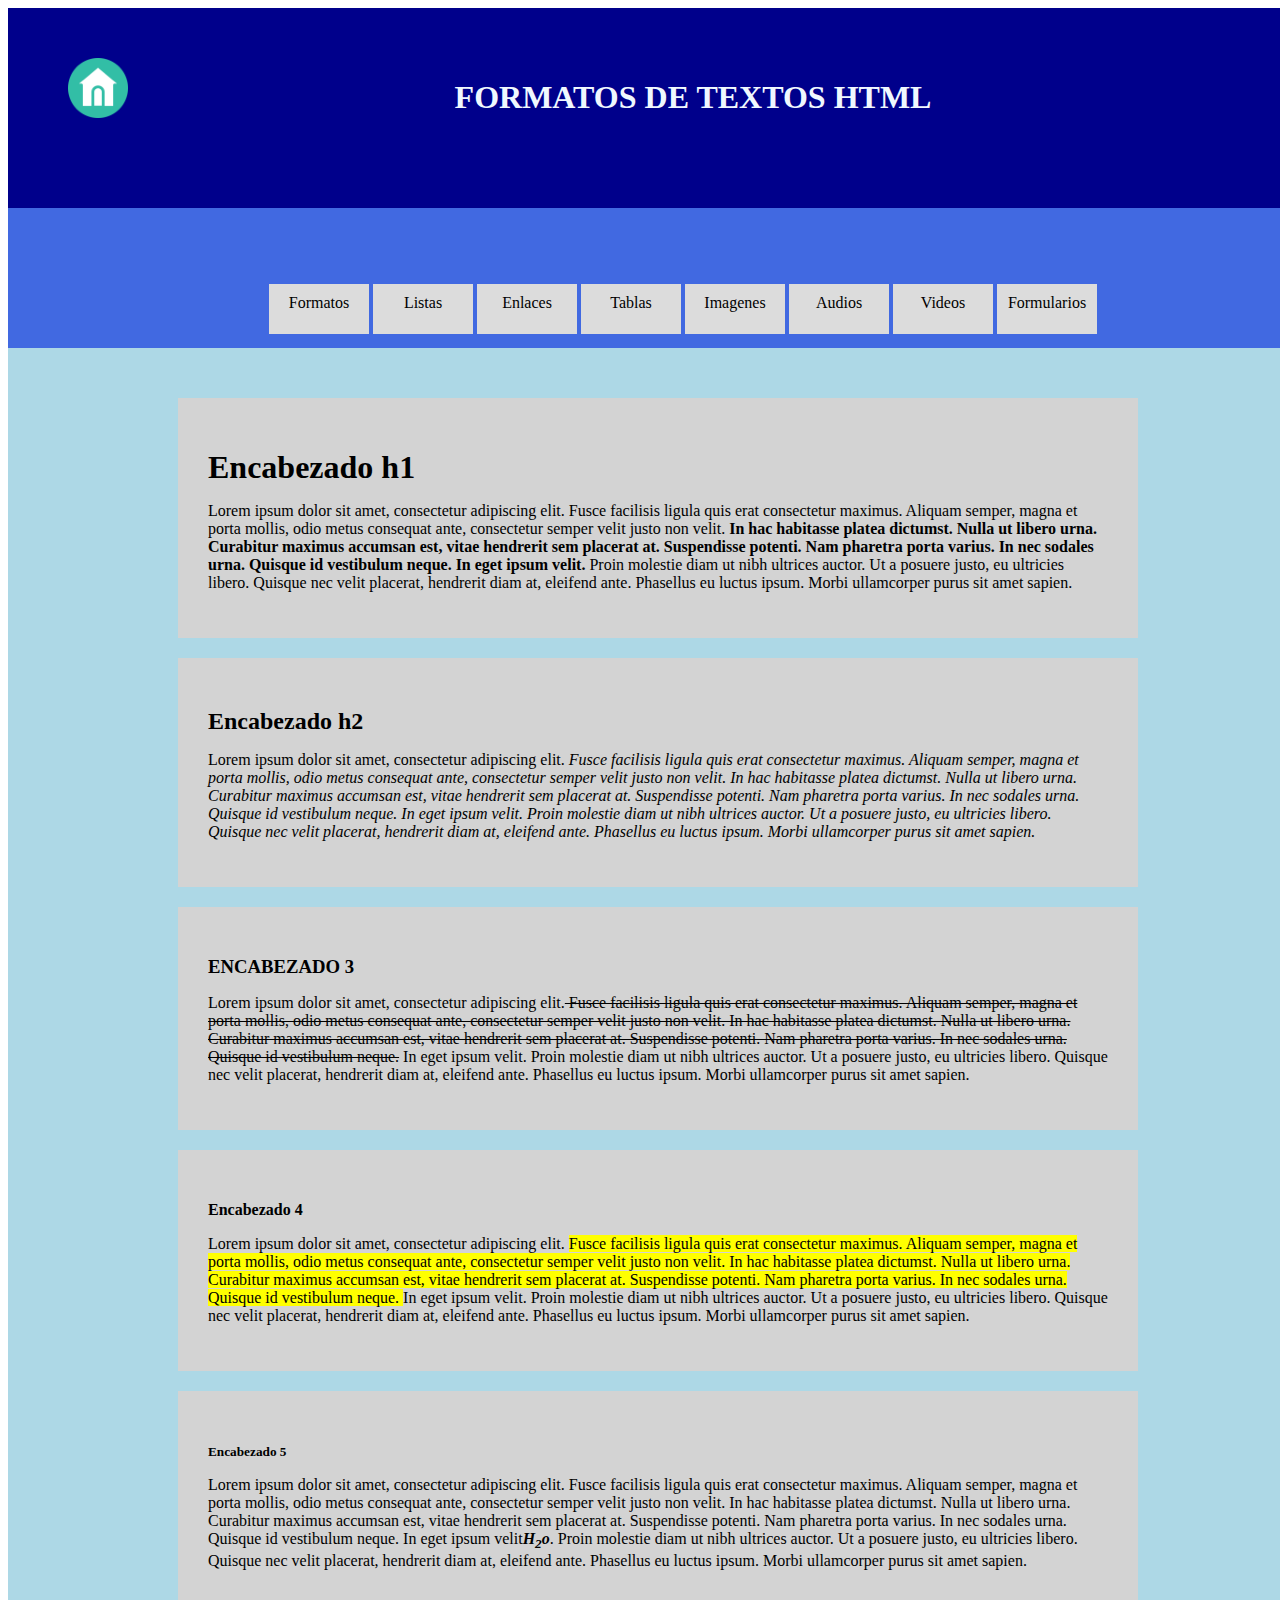
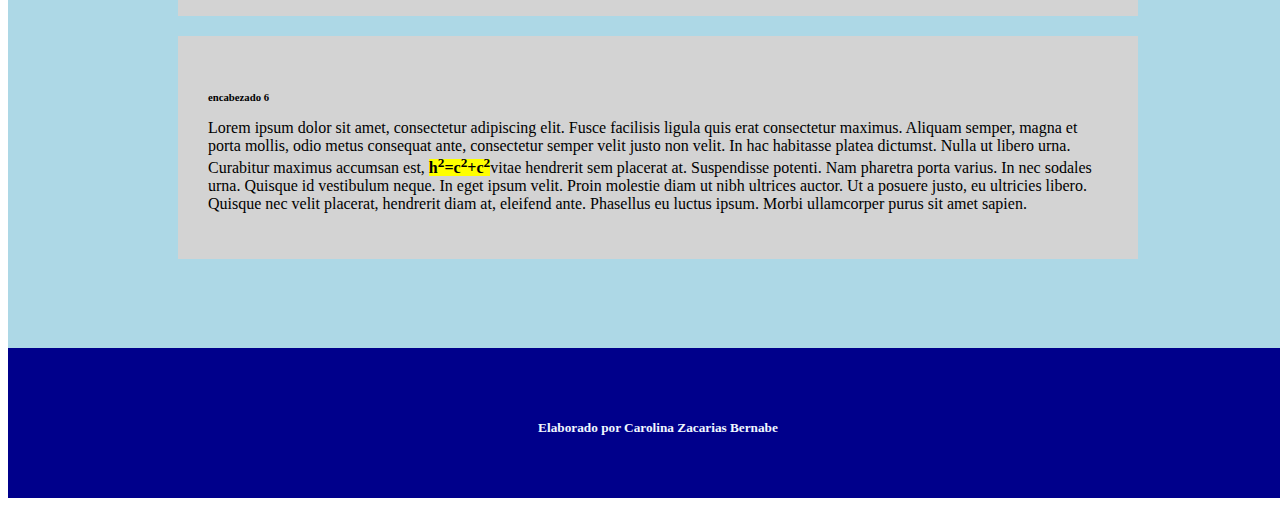
<file: html/mi-primera-pagina.html>
<html> 
    <head>
        <link rel="stylesheet"
    href="https://cdnjs.cloudflare.com/ajax/libs/animate.css/4.1.1/animate.min.css"
  />
        <title> Formatos de texto </title>
        <style type="text/css"> .. 
        *{
           margin: 0;
           padding: 0;
       }
       header,nav,main,footer{
           margin-top: 0;
           margin-bottom: 0;
           margin-left:auto;
           margin-right:auto;
       }
       header{ 
           width: 1200px ;
           height:  100px ;
           background-color: darkblue;
           color: aliceblue;
           padding: 50px;
       }
       nav{
           width: 1200px;
           height: 40px;
           background-color: royalblue;
           padding: 50px;
       }                
       main{
           width:1200px;
           height: 1500px;
           background-color: lightblue;
           padding: 50px;
       }
       footer{
           width: 1200px;
           height: 50px;
           background-color:darkblue;
           color: aliceblue;
           padding: 50px;
       }
       section{
           width: 900px;
           height:auto;
           background-color: lightgrey;
           margin-bottom: 20px;
           margin-left: auto;
           margin-right: auto;
           padding: 30px; 
       }
          h1,h2,h3,h4,h5,h6{
              margin-bottom: 10px;
          }
          header h1,footer h5{
              text-align: center;
          }
          ul,ol{
              padding-left: 50px;
              padding-top: 10px;
          }
            ul{
                text-align: center;
            }
            ul li{
                width: 80px;
                height: 30px;
                background-color: gainsboro;
                list-style-type: none;
                margin-bottom: 10px;
                display: inline-block;
                padding: 10px;
                
            }
                #icono-casa{
       width: 5%;
        height: auto;
        float: left;
        margin-left: 10px;
        margin-top:auto;
        margin-bottom: auto;
        
    }
        </style>
    </head>
    <body>
        <header> <a href="../index.html"><img id="icono-casa" src="../Imagenes/casa%20(1).png" alt="Foto de inicio"></a>
            <h1 class="animate__animated animate__flip animate__delay-2s animate__slower">FORMATOS DE TEXTOS HTML</h1>
        </header>
        <nav>
             <!---- Menu de la pagina web---->
            <ul>
            <li> Formatos</li>
                <li>Listas</li>
                <li>Enlaces</li>
                <li>Tablas</li>
                <li>Imagenes</li>
                <li>Audios</li>
                <li>Videos</li>
                <li>Formularios</li>
            
            </ul>
        </nav>
        <main>
           <section class="animate__animated animate__pulse">
               <h1> Encabezado
               h1</h1>
               <p> 
                 Lorem ipsum dolor sit amet, consectetur adipiscing elit. Fusce facilisis ligula quis erat consectetur maximus. Aliquam semper, magna et porta mollis, odio metus consequat ante, consectetur semper velit justo non velit.<b> In hac habitasse platea dictumst. Nulla ut libero urna. Curabitur maximus accumsan est, vitae hendrerit sem placerat at. Suspendisse potenti. Nam pharetra porta varius. In nec sodales urna. Quisque id vestibulum neque. In eget ipsum velit. </b>Proin molestie diam ut nibh ultrices auctor. Ut a posuere justo, eu ultricies libero. Quisque nec velit placerat, hendrerit diam at, eleifend ante. Phasellus eu luctus ipsum. Morbi ullamcorper purus sit amet sapien.
               </p>
            </section>
            <section class="animate__animated animate__pulse animate__delay-2s">
                <h2> Encabezado h2 </h2>
                <p>Lorem ipsum dolor sit amet, consectetur adipiscing elit. <i> Fusce facilisis ligula quis erat consectetur maximus. Aliquam semper, magna et porta mollis, odio metus consequat ante, consectetur semper velit justo non velit. In hac habitasse platea dictumst. Nulla ut libero urna. Curabitur maximus accumsan est, vitae hendrerit sem placerat at. Suspendisse potenti. Nam pharetra porta varius. In nec sodales urna. Quisque id vestibulum neque. In eget ipsum velit. Proin molestie diam ut nibh ultrices auctor. Ut a posuere justo, eu ultricies libero. Quisque nec velit placerat, hendrerit diam at, eleifend ante. Phasellus eu luctus ipsum. Morbi ullamcorper purus sit amet sapien.</i>
                </p>
            </section>
            <section class="animate__animated animate__pulse animate__delay-3s"> 
                <h3> ENCABEZADO 3 </h3>
                <P>Lorem ipsum dolor sit amet, consectetur adipiscing elit.<del> Fusce facilisis ligula quis erat consectetur maximus. Aliquam semper, magna et porta mollis, odio metus consequat ante, consectetur semper velit justo non velit. In hac habitasse platea dictumst. Nulla ut libero urna. Curabitur maximus accumsan est, vitae hendrerit sem placerat at. Suspendisse potenti. Nam pharetra porta varius. In nec sodales urna. Quisque id vestibulum neque.</del> In eget ipsum velit. Proin molestie diam ut nibh ultrices auctor. Ut a posuere justo, eu ultricies libero. Quisque nec velit placerat, hendrerit diam at, eleifend ante. Phasellus eu luctus ipsum. Morbi ullamcorper purus sit amet sapien.
                </P>
            </section>
            <section class="animate__animated animate__pulse animate__delay-4s">
                <h4> Encabezado 4 </h4>
                <p> Lorem ipsum dolor sit amet, consectetur adipiscing elit. <mark>Fusce facilisis ligula quis erat consectetur maximus. Aliquam semper, magna et porta mollis, odio metus consequat ante, consectetur semper velit justo non velit. In hac habitasse platea dictumst. Nulla ut libero urna. Curabitur maximus accumsan est, vitae hendrerit sem placerat at. Suspendisse potenti. Nam pharetra porta varius. In nec sodales urna. Quisque id vestibulum neque.  </mark>In eget ipsum velit. Proin molestie diam ut nibh ultrices auctor. Ut a posuere justo, eu ultricies libero. Quisque nec velit placerat, hendrerit diam at, eleifend ante. Phasellus eu luctus ipsum. Morbi ullamcorper purus sit amet sapien.
                </p>
            </section>
            <section class="animate__animated animate__pulse animate__delay-5s">
                <h5> Encabezado 5 </h5>
                <p>Lorem ipsum dolor sit amet, consectetur adipiscing elit. Fusce facilisis ligula quis erat consectetur maximus. Aliquam semper, magna et porta mollis, odio metus consequat ante, consectetur semper velit justo non velit. In hac habitasse platea dictumst. Nulla ut libero urna. Curabitur maximus accumsan est, vitae hendrerit sem placerat at. Suspendisse potenti. Nam pharetra porta varius. In nec sodales urna. Quisque id vestibulum neque. In eget ipsum velit<b><i>H<sub>2</sub>o</i></b>. Proin molestie diam ut nibh ultrices auctor. Ut a posuere justo, eu ultricies libero. Quisque nec velit placerat, hendrerit diam at, eleifend ante. Phasellus eu luctus ipsum. Morbi ullamcorper purus sit amet sapien.
                </p>
            </section>
            <section class="animate__animated animate__pulse animate__delay-5s">
                <h6> encabezado 6 </h6>
                <p> Lorem ipsum dolor sit amet, consectetur adipiscing elit. Fusce facilisis ligula quis erat consectetur maximus. Aliquam semper, magna et porta mollis, odio metus consequat ante, consectetur semper velit justo non velit. In hac habitasse platea dictumst. Nulla ut libero urna. Curabitur maximus accumsan est, <b><mark>h<sup>2</sup>=c<sup>2</sup>+c<sup>2</sup></mark></b>vitae hendrerit sem placerat at. Suspendisse potenti. Nam pharetra porta varius. In nec sodales urna. Quisque id vestibulum neque. In eget ipsum velit. Proin molestie diam ut nibh ultrices auctor. Ut a posuere justo, eu ultricies libero. Quisque nec velit placerat, hendrerit diam at, eleifend ante. Phasellus eu luctus ipsum. Morbi ullamcorper purus sit amet sapien.
                </p>
            </section>
        </main>
        <footer>
            <h5> Elaborado por Carolina Zacarias Bernabe </h5>
        </footer>
    </body>
</html>
</file>
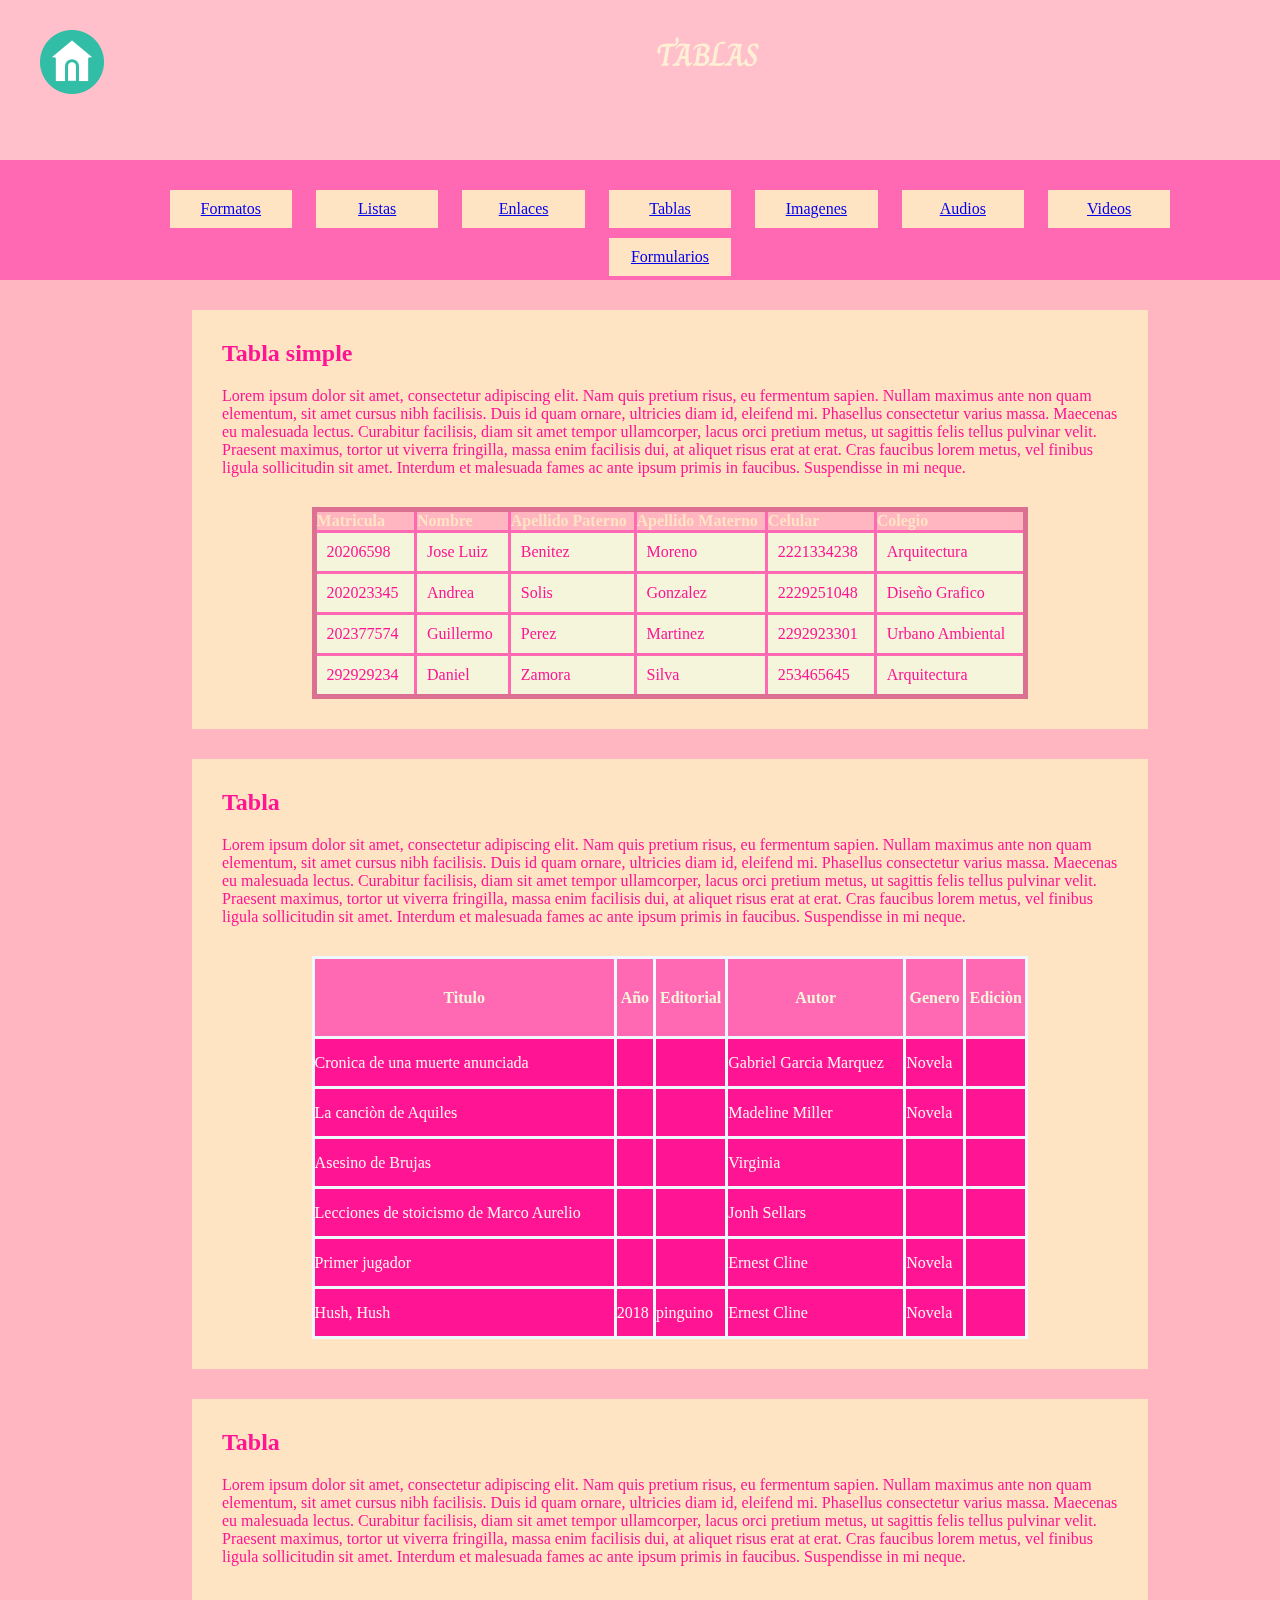
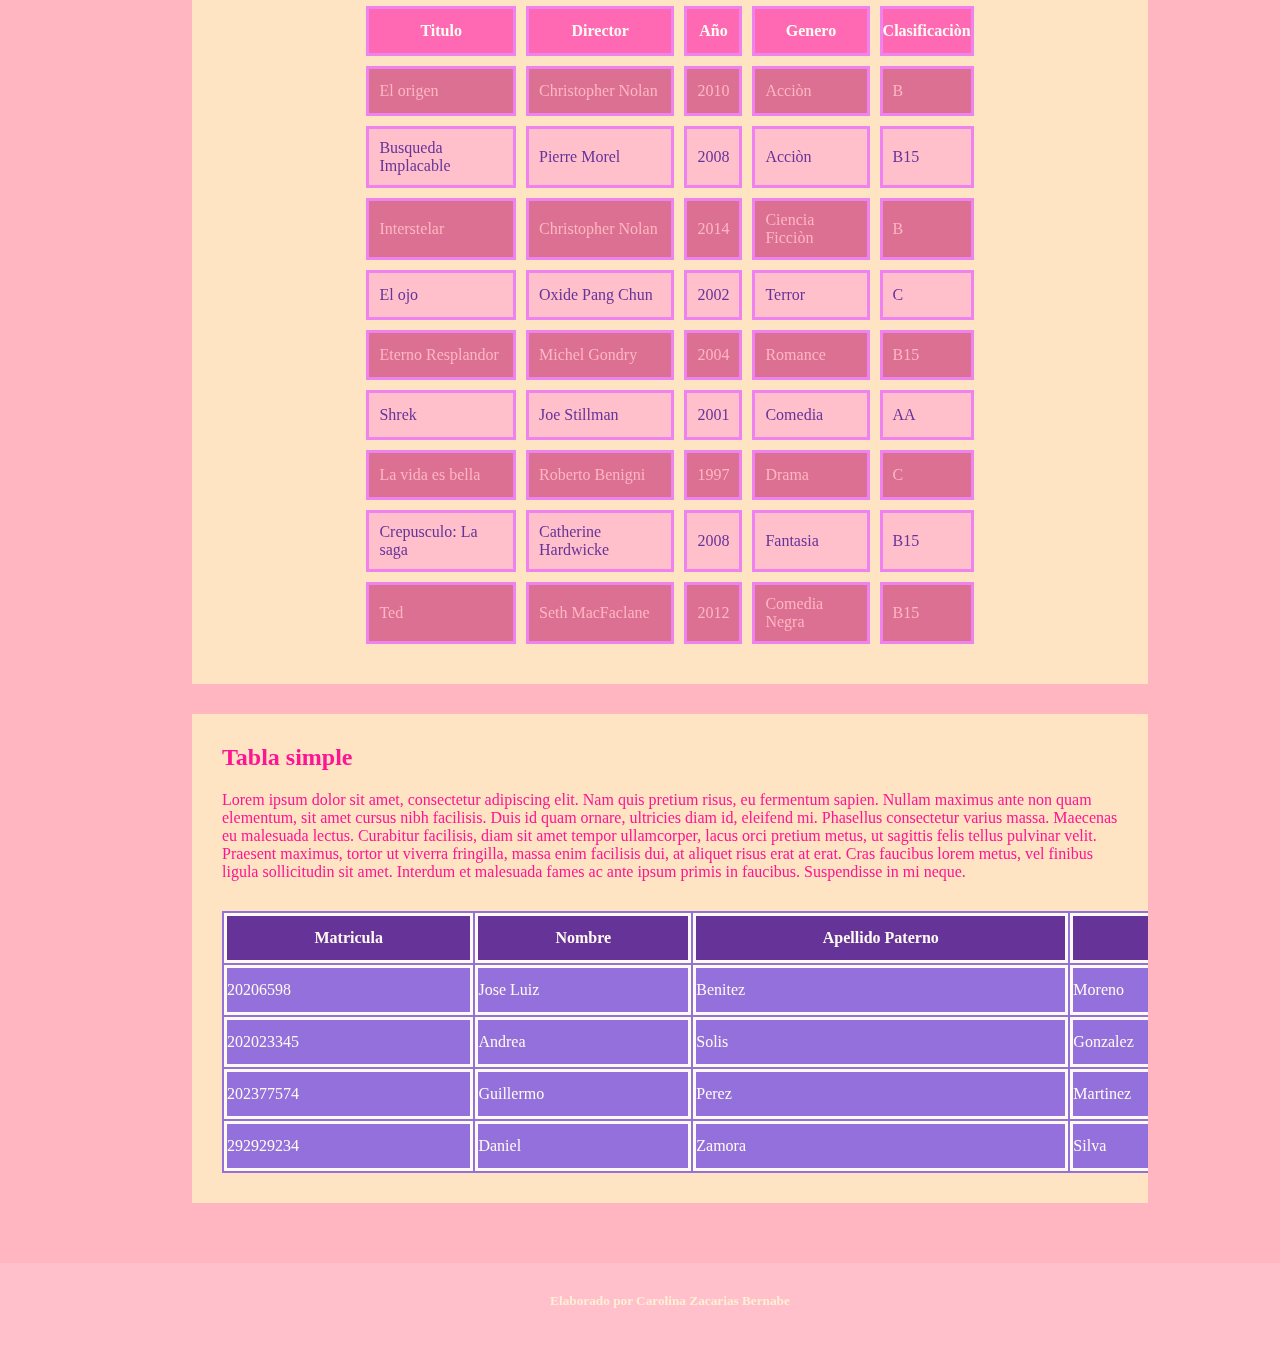
<file: html/Tablas.html>
<html>
     <head>
         <link rel="stylesheet"
    href="https://cdnjs.cloudflare.com/ajax/libs/animate.css/4.1.1/animate.min.css"
  />
	    <title>Tablas en html</title>
		 <style type="text/css">
             @import url('https://fonts.googleapis.com/css2?family=Charm:wght@400;700&family=Hind+Mysuru:wght@300;400;500;600;700&family=Nixie+One&display=swap');
			 *{
				 padding: 0;
				 margin: 0;
			 }
			 header,nav,main,footer{
				 width: 100%;
				 color: papayawhip;
				 padding: 30px;
				 box-sizing: content-box;
			 }
			 header,footer{
				 height: 100px;
				 background-color: pink;
				 text-align: center;
				 color: papayawhip;
			 }
			 nav{
				 height: 60px;
				 background-color: hotpink;
			 }
			 main{
				 height: auto;
				 background-color: lightpink;
			 }
			 footer{
				 height: 30px; 
			 }
			 section{
				 width: 70%;
				 height: auto;
				 background-color: bisque;
				 color:deeppink;
				 margin-bottom: 30px;
				 padding: 30px;
				 margin-left: auto;
				 margin-right: auto;
				 overflow-x: auto;
			 }
			 h2{
				 margin-bottom: 20px;
			 }
			 nav ul{
				 width: 80%;
				 margin-left: auto;
				 margin-right: auto;
				 text-align: center;
				 margin-bottom: 10px;
				
			 }
			 nav ul li {
				 width: 10%;
				 background-color: bisque;
				  list-style-type: none;
				 padding: 10px;
				 margin-left: 10px;
				 margin-right: 10px;
				 margin-bottom: 10px;
				 display: inline-block;
				 text-align: center;
				
			 }
			 #tab_simple{
				 width: 80%;
				 margin-left: auto;
				 margin-right: auto;
				 margin-top: 30px;
				 border-width: 5px;
			     border-style: solid;
				 border-color: palevioletred;
			     border-collapse: collapse;
			 }
			 #tab_simple td, #tab_simple th {
				 border-width: 3px;
				 border-style: solid;
				 border-color: hotpink;
				 
			 }
			 #tab_simple th{
				 background-color: lightpink;
				 color: bisque;
				 text-align: left;
			 }
			 #tab_simple td{
				 background-color: beige;
				 padding: 10px;
				 color: deeppink;
			 }
			 #tab_libros th{
				 height: 80px;
				 background-color: hotpink;
				 color:beige;
				 
			 }
			 #tab_libros{
				 width: 80%;
				 margin-left: auto;
				 margin-right: auto;
				 margin-top: 30px;
				 border-collapse: collapse;
				 background-color: deeppink;
			 }
			 #tab_libros td{
				 height: 50px;
				 /*background-color: lightblue;*/
				 color:seashell;
			 }
			 #tab_libros td, #tab_libros th{
				 border-width: 3px;
				 border-style: solid;
				 border-color: aliceblue;
			 }
			 #tab_libros td tr:nth-child(even){
				 background-color: aquamarine;
			 }
			 #tab_libros tbody tr:hover{
				 background-color: greenyellow;
			 }
			 #tab_pelis{
				 width: 70%;
				 margin-left: auto;
				 margin-right: auto;
				 margin-top: 30px;
				/* border-collapse: collapse;*/
				 border-spacing: 10px;
			 }
			 #tab_pelis th{
				 background-color: hotpink;
				 color: floralwhite;
				 height: 50px;
			 }
			 #tab_pelis td{
				 height: 50px;
				 padding: 10px;
			 }
			 #tab_pelis th, #tab_pelis td{
				 border-width: 3px;
				 border-style: solid;
				 border-color: violet;
			 }
			 #tab_pelis tbody tr:nth-child(even){
				 background-color: pink;
				 color:rebeccapurple;
			 }
			 #tab_pelis tbody tr:nth-child(odd){
				 background-color: palevioletred;
				 color: lightpink;
			 }
			 #tab_responsive{
				 width: 1800px;
				 background-color:mediumpurple;
				 color: floralwhite;
				 margin-top: 30px;
			 }
			 #tab_responsive th{
				 background-color: rebeccapurple;
				 height: 50px;
				 padding: 10px;
			 }
			 #tab_responsive td, #tab_responsive th{
				 border: 3px solid floralwhite;
				 height: 50px;
				 
			 }
             .letr_tablas{
                     font-family:"Charm", cursive;
                  }
             #icono-casa{
       width: 5%;
        height: auto;
        float: left;
        margin-left: 10px;
        margin-top:auto;
        margin-bottom: auto;
        
    }
		 </style>
	</head>
	<body> 
	    <header class="letr_tablas" >
            <a href="../index.html"><img id="icono-casa" src="../Imagenes/casa%20(1).png" alt="Foto de inicio"></a>
		  <h1 class="animate__animated animate__backInDown">TABLAS</h1>
		</header>
	   <nav>
		   <ul>
			   <li class="animate__animated animate__fadeIn"><a href="Formato_texto.html">Formatos</a></li>
			   <li class="animate__animated animate__fadeIn"><a href="listas.html">Listas </a></li>
                <li class="animate__animated animate__fadeIn"><a href="Enlaces.html">Enlaces</a></li>
                <li class="animate__animated animate__fadeIn"><a href="Tablas.html">Tablas</a></li>
                <li class="animate__animated animate__fadeIn"><a href="imagenes.html">Imagenes</a></li>
                <li class="animate__animated animate__fadeIn"><a href="audio.html">Audios</a></li>
                <li class="animate__animated animate__fadeIn"><a href="../html/videos.html">Videos</a></li>
                <li class="animate__animated animate__fadeIn"><a href="../html/Formularios.html">Formularios</a></li>
		   </ul>
		</nav>
	    <main>
		    <section >
			   <h2>Tabla simple</h2>
				<p>Lorem ipsum dolor sit amet, consectetur adipiscing elit. Nam quis pretium risus, eu fermentum sapien. Nullam maximus ante non quam elementum, sit amet cursus nibh facilisis. Duis id quam ornare, ultricies diam id, eleifend mi. Phasellus consectetur varius massa. Maecenas eu malesuada lectus. Curabitur facilisis, diam sit amet tempor ullamcorper, lacus orci pretium metus, ut sagittis felis tellus pulvinar velit. Praesent maximus, tortor ut viverra fringilla, massa enim facilisis dui, at aliquet risus erat at erat. Cras faucibus lorem metus, vel finibus ligula sollicitudin sit amet. Interdum et malesuada fames ac ante ipsum primis in faucibus. Suspendisse in mi neque.
				</p> <table id="tab_simple">
				  <thead>
					<tr>
						<th>Matricula</th>
					    <th>Nombre</th>
						<th>Apellido Paterno</th>
						<th>Apellido Materno</th>
						<th>Celular</th>
						<th>Colegio</th>
					  </tr>
					</thead>
					<tbody>
					   <tr>
						    <td>20206598</td>
						   <td>Jose Luiz </td>
						    <td>Benitez</td>
						    <td>Moreno</td>
						    <td>2221334238</td>
						    <td>Arquitectura</td>
						</tr>
						 <tr>
						   <td>202023345</td>
						   <td>Andrea</td>
						    <td>Solis</td>
						    <td>Gonzalez</td>
						    <td>2229251048</td>
						    <td>Diseño Grafico</td>
						</tr>
						 <tr>
						   <td>202377574</td>
						   <td>Guillermo</td>
						    <td>Perez</td>
						    <td>Martinez</td>
						    <td>2292923301</td>
						    <td>Urbano Ambiental</td>
						</tr>
						 <tr>
						   <td>292929234</td>
						    <td>Daniel</td>
						    <td>Zamora</td>
						    <td>Silva</td>
						    <td>253465645</td>
						    <td>Arquitectura</td>
						</tr>
					</tbody>
					<tfoot></tfoot>
				
				</table>
			</section>
				<section>
				   <h2>Tabla</h2>
					<p>Lorem ipsum dolor sit amet, consectetur adipiscing elit. Nam quis pretium risus, eu fermentum sapien. Nullam maximus ante non quam elementum, sit amet cursus nibh facilisis. Duis id quam ornare, ultricies diam id, eleifend mi. Phasellus consectetur varius massa. Maecenas eu malesuada lectus. Curabitur facilisis, diam sit amet tempor ullamcorper, lacus orci pretium metus, ut sagittis felis tellus pulvinar velit. Praesent maximus, tortor ut viverra fringilla, massa enim facilisis dui, at aliquet risus erat at erat. Cras faucibus lorem metus, vel finibus ligula sollicitudin sit amet. Interdum et malesuada fames ac ante ipsum primis in faucibus. Suspendisse in mi neque.</p>
				<table id="tab_libros"> 
			
				  <thead>
					<tr>
						<th>Titulo</th>
					    <th>Año</th>
						<th>Editorial</th>
						<th>Autor</th>
						<th>Genero</th>
						<th>Ediciòn</th>
					  </tr>
					</thead>
					<tbody>
					   <tr>
						    <td>Cronica de una muerte anunciada</td>
						   <td> </td>
						    <td></td>
						    <td>Gabriel Garcia Marquez</td>
						    <td>Novela</td>
						    <td></td>
						</tr>
						 <tr>
						   <td>La canciòn de Aquiles</td>
						   <td></td>
						    <td></td>
						    <td>Madeline Miller</td>
						    <td>Novela</td>
						    <td></td>
						</tr>
						 <tr>
						   <td>Asesino de Brujas</td>
						   <td></td>
						    <td></td>
						    <td>Virginia</td>
						    <td></td>
						    <td></td>
						</tr>
						 <tr>
						   <td>Lecciones de stoicismo de Marco Aurelio</td>
						    <td></td>
						    <td></td>
						    <td>Jonh Sellars</td>
						    <td></td>
						    <td></td>
						</tr>
						 <tr>
						   <td>Primer jugador</td>
						    <td></td>
						    <td></td>
						    <td>Ernest Cline</td>
						    <td>Novela</td>
						    <td></td>
						</tr>
						 <tr>
						   <td>Hush, Hush</td>
						    <td>2018</td>
						    <td>pinguino</td>
						    <td>Ernest Cline</td>
						    <td>Novela</td>
						    <td></td>
						</tr>
					</tbody>
					<tfoot></tfoot>
				
				</table>
					</section>
				<section>
			      <h2>Tabla</h2>
					<p> Lorem ipsum dolor sit amet, consectetur adipiscing elit. Nam quis pretium risus, eu fermentum sapien. Nullam maximus ante non quam elementum, sit amet cursus nibh facilisis. Duis id quam ornare, ultricies diam id, eleifend mi. Phasellus consectetur varius massa. Maecenas eu malesuada lectus. Curabitur facilisis, diam sit amet tempor ullamcorper, lacus orci pretium metus, ut sagittis felis tellus pulvinar velit. Praesent maximus, tortor ut viverra fringilla, massa enim facilisis dui, at aliquet risus erat at erat. Cras faucibus lorem metus, vel finibus ligula sollicitudin sit amet. Interdum et malesuada fames ac ante ipsum primis in faucibus. Suspendisse in mi neque.</p>
					<table id="tab_pelis">
				  <thead>
					<tr>
						<th>Titulo</th>
					    <th>Director</th>
						<th>Año</th>
						<th>Genero</th>
						<th>Clasificaciòn</th>
						
					  </tr>
					</thead>
					<tbody>
					   <tr>
						    <td>El origen</td>
						   <td>Christopher Nolan</td>
						    <td>2010</td>
						    <td>Acciòn</td>
						    <td>B</td>
						   
						</tr>
						 <tr>
						   <td>Busqueda Implacable</td>
						   <td>Pierre Morel</td>
						    <td>2008</td>
						    <td>Acciòn</td>
						    <td>B15</td>
						   
						</tr>
						 <tr>
						   <td>Interstelar</td>
						   <td>Christopher Nolan</td>
						    <td>2014</td>
						    <td>Ciencia Ficciòn</td>
						    <td>B</td>
						   
						</tr>
						 <tr>
						   <td>El ojo</td>
						    <td>Oxide Pang Chun</td>
						    <td>2002</td>
						    <td>Terror</td>
						    <td>C</td>
						    
						</tr>
						 <tr>
						   <td>Eterno Resplandor</td>
						   <td>Michel Gondry</td>
						    <td>2004</td>
						    <td>Romance</td>
						    <td>B15</td>
						    
						</tr>
						 <tr>
						   <td>Shrek</td>
						   <td>Joe Stillman</td>
						    <td>2001</td>
						    <td>Comedia</td>
						    <td>AA</td>
						</tr>
						<tr>
						   <td>La vida es bella</td>
						   <td>Roberto Benigni</td>
						    <td>1997</td>
						    <td>Drama</td>
						    <td>C</td>
						</tr>
						<tr>
						   <td>Crepusculo: La saga</td>
						   <td>Catherine Hardwicke</td>
						    <td>2008</td>
						    <td>Fantasia</td>
						    <td>B15</td>
						</tr>
						<tr>
						   <td>Ted</td>
						   <td>Seth MacFaclane</td>
						    <td>2012</td>
						    <td>Comedia Negra</td>
						    <td>B15</td>
						</tr>
					</tbody>
					<tfoot></tfoot>
					</table>
			</section>
			 <section style="overflow-x: auto">
			   <h2>Tabla simple</h2>
				<p>Lorem ipsum dolor sit amet, consectetur adipiscing elit. Nam quis pretium risus, eu fermentum sapien. Nullam maximus ante non quam elementum, sit amet cursus nibh facilisis. Duis id quam ornare, ultricies diam id, eleifend mi. Phasellus consectetur varius massa. Maecenas eu malesuada lectus. Curabitur facilisis, diam sit amet tempor ullamcorper, lacus orci pretium metus, ut sagittis felis tellus pulvinar velit. Praesent maximus, tortor ut viverra fringilla, massa enim facilisis dui, at aliquet risus erat at erat. Cras faucibus lorem metus, vel finibus ligula sollicitudin sit amet. Interdum et malesuada fames ac ante ipsum primis in faucibus. Suspendisse in mi neque.
				</p> <table id="tab_responsive">
				  <thead>
					<tr>
						<th>Matricula</th>
					    <th>Nombre</th>
						<th>Apellido Paterno</th>
						<th>Apellido Materno</th>
						<th>Celular</th>
						<th>Colegio</th>
					  </tr>
					</thead>
					<tbody>
					   <tr>
						    <td>20206598</td>
						   <td>Jose Luiz </td>
						    <td>Benitez</td>
						    <td>Moreno</td>
						    <td>2221334238</td>
						    <td>Arquitectura</td>
						</tr>
						 <tr>
						   <td>202023345</td>
						   <td>Andrea</td>
						    <td>Solis</td>
						    <td>Gonzalez</td>
						    <td>2229251048</td>
						    <td>Diseño Grafico</td>
						</tr>
						 <tr>
						   <td>202377574</td>
						   <td>Guillermo</td>
						    <td>Perez</td>
						    <td>Martinez</td>
						    <td>2292923301</td>
						    <td>Urbano Ambiental</td>
						</tr>
						 <tr>
						   <td>292929234</td>
						    <td>Daniel</td>
						    <td>Zamora</td>
						    <td>Silva</td>
						    <td>253465645</td>
						    <td>Arquitectura</td>
						</tr>
					</tbody>
					<tfoot></tfoot>
				
				</table>
			</section>
		</main>
		<footer>
		   <h5>Elaborado por Carolina Zacarias Bernabe </h5>
		</footer>                
	</body>
</html>
</file>
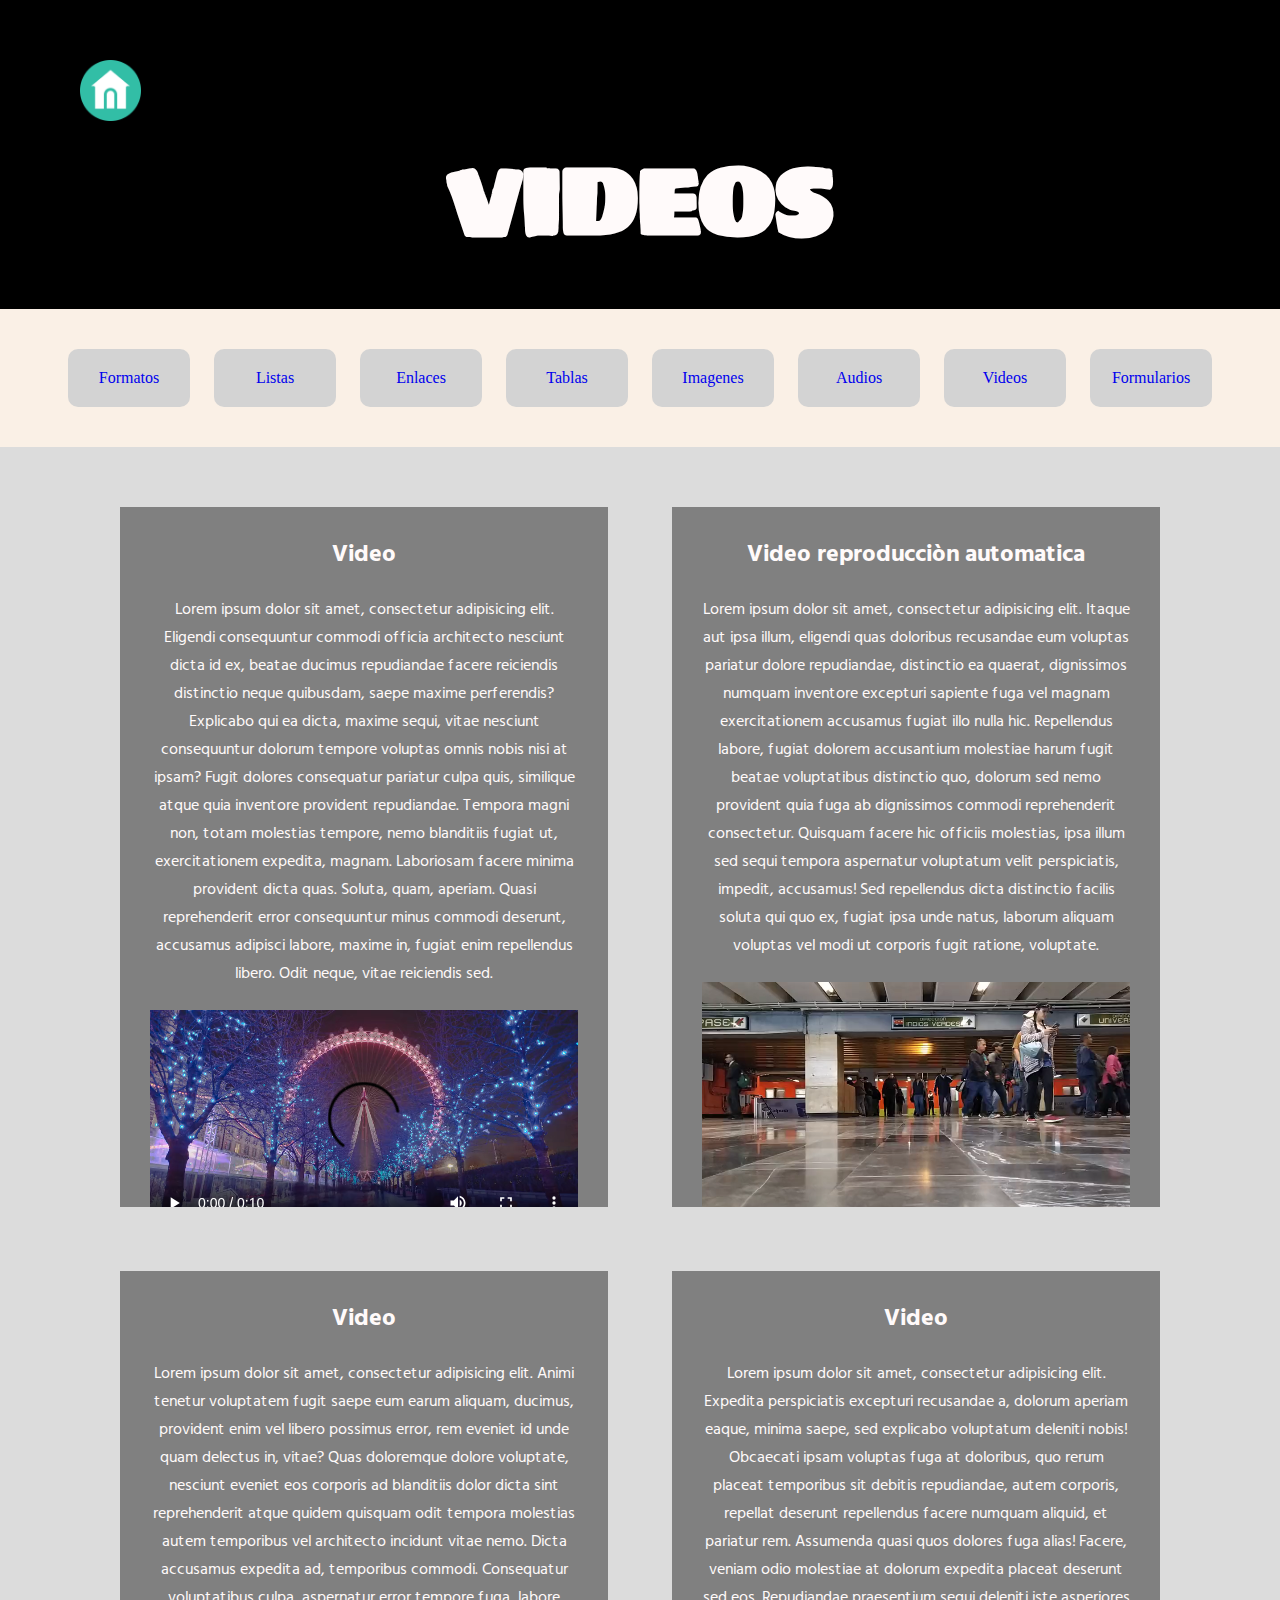
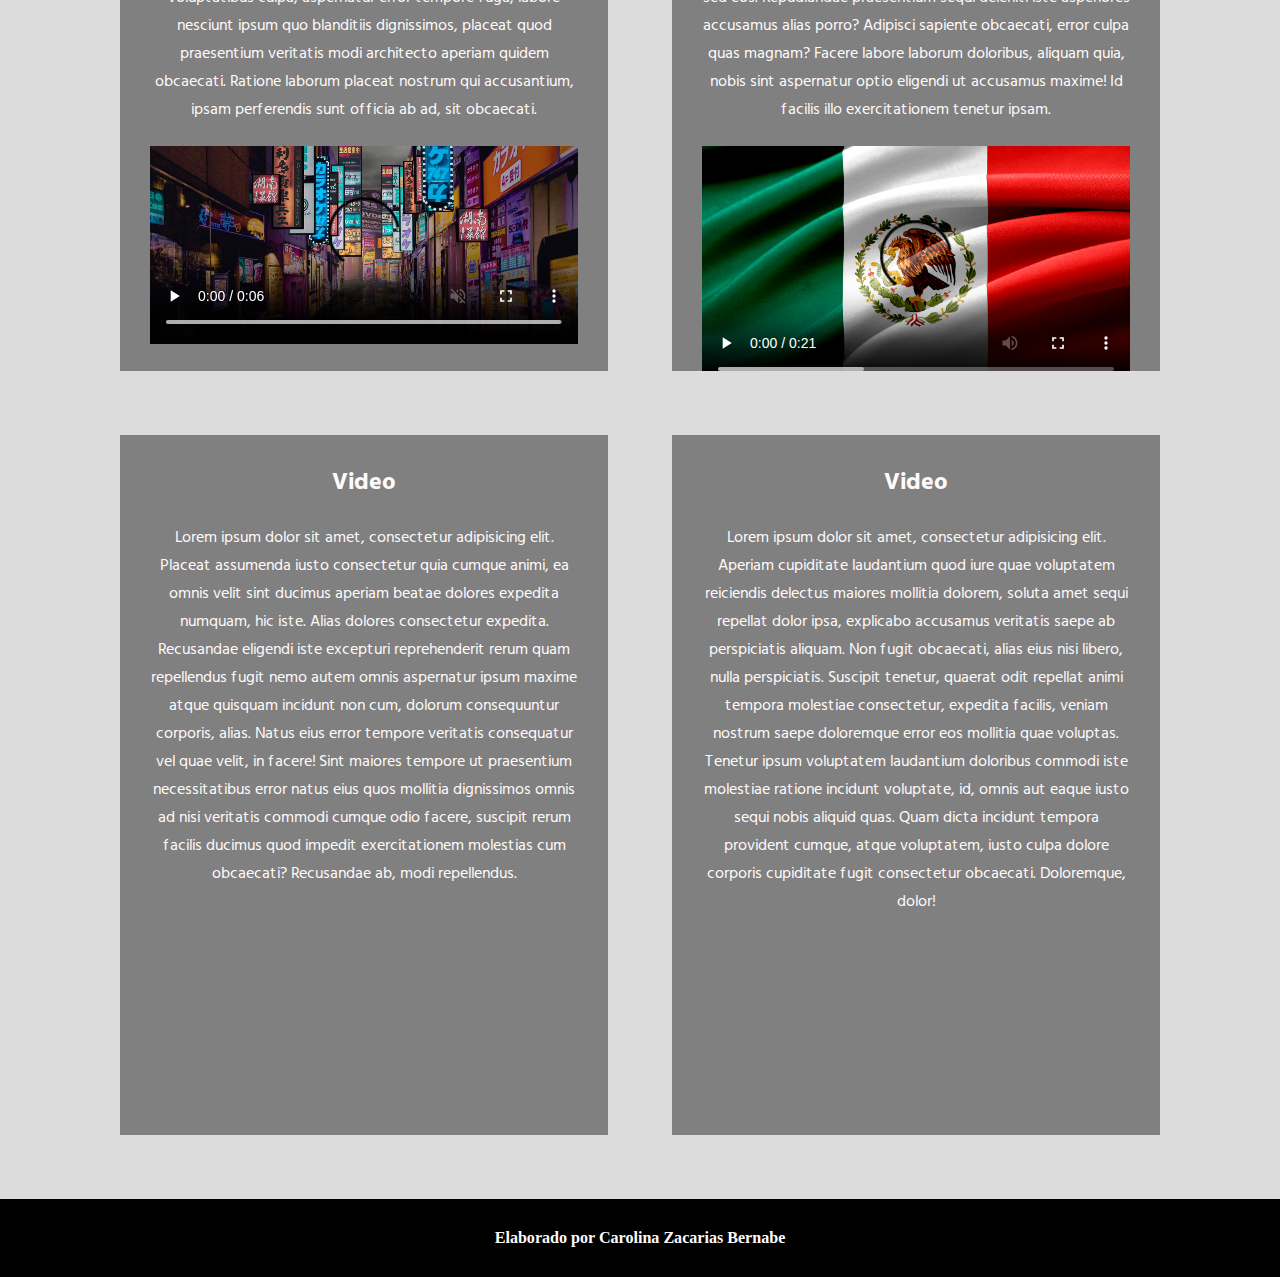
<file: html/videos.html>
<html>
	<head>
	     <title>Videos en html</title>
		<link rel="stylesheet" href="../html/style.css" type="text/css"/>
		 <link rel="stylesheet"
    href="https://cdnjs.cloudflare.com/ajax/libs/animate.css/4.1.1/animate.min.css"
  />
	</head>
    <body>
	<header class="letr_vid" >
		<a href="../index.html"><img id="icono-casa" src="../Imagenes/casa%20(1).png" alt="Foto de inicio"></a>
		<h1  class="animate__animated animate__lightSpeedInRight">VIDEOS</h1>
		</header>
	
	<nav >
		<ul >
			 <li><a href="Formato_texto.html">Formatos</a></li>
             <li><a href="listas.html">Listas </a></li>
             <li><a href="Enlaces.html">Enlaces</a></li>
             <li><a href="Tablas.html">Tablas </a></li>
			 <li><a href="imagenes.html">Imagenes</a></li>
             <li><a href="audio.html">Audios</a></li>
             <li><a href="videos.html">Videos</a></li>
			<li><a href="../html/Formularios.html">Formularios</a></li>


		</ul>
		
		</nav>
	    <main class="box_videos">
	    	<section class="animate__animated animate__pulse">
	    		<h2>Video</h2>
	    		<p>Lorem ipsum dolor sit amet, consectetur adipisicing elit. Eligendi consequuntur commodi officia architecto nesciunt dicta id ex, beatae ducimus repudiandae facere reiciendis distinctio neque quibusdam, saepe maxime perferendis? Explicabo qui ea dicta, maxime sequi, vitae nesciunt consequuntur dolorum tempore voluptas omnis nobis nisi at ipsam? Fugit dolores consequatur pariatur culpa quis, similique atque quia inventore provident repudiandae. Tempora magni non, totam molestias tempore, nemo blanditiis fugiat ut, exercitationem expedita, magnam. Laboriosam facere minima provident dicta quas. Soluta, quam, aperiam. Quasi reprehenderit error consequuntur minus commodi deserunt, accusamus adipisci labore, maxime in, fugiat enim repellendus libero. Odit neque, vitae reiciendis sed.</p>
	    		<video controls >
	    			<source src="../Videos/paris%20(1).mp4" type="video/mp4">
	    			El navegador no soporta el formato de video 
	    		</video>
	    	</section>
	    	<section class="animate__animated animate__pulse">
	    		<h2>Video reproducciòn automatica</h2>
	    		<p>Lorem ipsum dolor sit amet, consectetur adipisicing elit. Itaque aut ipsa illum, eligendi quas doloribus recusandae eum voluptas pariatur dolore repudiandae, distinctio ea quaerat, dignissimos numquam inventore excepturi sapiente fuga vel magnam exercitationem accusamus fugiat illo nulla hic. Repellendus labore, fugiat dolorem accusantium molestiae harum fugit beatae voluptatibus distinctio quo, dolorum sed nemo provident quia fuga ab dignissimos commodi reprehenderit consectetur. Quisquam facere hic officiis molestias, ipsa illum sed sequi tempora aspernatur voluptatum velit perspiciatis, impedit, accusamus! Sed repellendus dicta distinctio facilis soluta qui quo ex, fugiat ipsa unde natus, laborum aliquam voluptas vel modi ut corporis fugit ratione, voluptate.</p>
	    		<video autoplay muted>
	    			<source src="../Videos/mexico.mp4" type="video/mp4">
	    		</video>
	    	</section>
	    	<section class="animate__animated animate__pulse">
	    		<h2>Video</h2>
	    		<p>Lorem ipsum dolor sit amet, consectetur adipisicing elit. Animi tenetur voluptatem fugit saepe eum earum aliquam, ducimus, provident enim vel libero possimus error, rem eveniet id unde quam delectus in, vitae? Quas doloremque dolore voluptate, nesciunt eveniet eos corporis ad blanditiis dolor dicta sint reprehenderit atque quidem quisquam odit tempora molestias autem temporibus vel architecto incidunt vitae nemo. Dicta accusamus expedita ad, temporibus commodi. Consequatur voluptatibus culpa, aspernatur error tempore fuga, labore nesciunt ipsum quo blanditiis dignissimos, placeat quod praesentium veritatis modi architecto aperiam quidem obcaecati. Ratione laborum placeat nostrum qui accusantium, ipsam perferendis sunt officia ab ad, sit obcaecati.</p>
	    		<video  controls loop muted>
	    			<source src="../Videos/41957-431407067_small.mp4" type="video/mp4">
	    		</video>
	    	</section>
	    	<section class="animate__animated animate__pulse">
	    		<h2>Video</h2>
	    		<p>Lorem ipsum dolor sit amet, consectetur adipisicing elit. Expedita perspiciatis excepturi recusandae a, dolorum aperiam eaque, minima saepe, sed explicabo voluptatum deleniti nobis! Obcaecati ipsam voluptas fuga at doloribus, quo rerum placeat temporibus sit debitis repudiandae, autem corporis, repellat deserunt repellendus facere numquam aliquid, et pariatur rem. Assumenda quasi quos dolores fuga alias! Facere, veniam odio molestiae at dolorum expedita placeat deserunt sed eos. Repudiandae praesentium sequi deleniti iste asperiores accusamus alias porro? Adipisci sapiente obcaecati, error culpa quas magnam? Facere labore laborum doloribus, aliquam quia, nobis sint aspernatur optio eligendi ut accusamus maxime! Id facilis illo exercitationem tenetur ipsam.</p>
	    		<video controls poster="../Imagenes/mexican-flag-3001452_1280.png">
	    			<source src="../Videos/mexico.mp4" type="video/mp4">
	    		</video>
	    	</section>
	    	
	    	<section class="animate__animated animate__pulse">
	    		<h2>Video</h2>
	    		<p>Lorem ipsum dolor sit amet, consectetur adipisicing elit. Placeat assumenda iusto consectetur quia cumque animi, ea omnis velit sint ducimus aperiam beatae dolores expedita numquam, hic iste. Alias dolores consectetur expedita. Recusandae eligendi iste excepturi reprehenderit rerum quam repellendus fugit nemo autem omnis aspernatur ipsum maxime atque quisquam incidunt non cum, dolorum consequuntur corporis, alias. Natus eius error tempore veritatis consequatur vel quae velit, in facere! Sint maiores tempore ut praesentium necessitatibus error natus eius quos mollitia dignissimos omnis ad nisi veritatis commodi cumque odio facere, suscipit rerum facilis ducimus quod impedit exercitationem molestias cum obcaecati? Recusandae ab, modi repellendus.</p>
	    		<iframe width="560" height="315" src="https://www.youtube.com/embed/CLCJaiyjKkc?si=g2RHFumBYBVxrcvm" title="YouTube video player" frameborder="0" allow="accelerometer; autoplay; clipboard-write; encrypted-media; gyroscope; picture-in-picture; web-share" referrerpolicy="strict-origin-when-cross-origin" allowfullscreen></iframe>
	    	</section>
	    	<section class="animate__animated animate__pulse">
	    		<h2>Video</h2>
	    		<p>Lorem ipsum dolor sit amet, consectetur adipisicing elit. Aperiam cupiditate laudantium quod iure quae voluptatem reiciendis delectus maiores mollitia dolorem, soluta amet sequi repellat dolor ipsa, explicabo accusamus veritatis saepe ab perspiciatis aliquam. Non fugit obcaecati, alias eius nisi libero, nulla perspiciatis. Suscipit tenetur, quaerat odit repellat animi tempora molestiae consectetur, expedita facilis, veniam nostrum saepe doloremque error eos mollitia quae voluptas. Tenetur ipsum voluptatem laudantium doloribus commodi iste molestiae ratione incidunt voluptate, id, omnis aut eaque iusto sequi nobis aliquid quas. Quam dicta incidunt tempora provident cumque, atque voluptatem, iusto culpa dolore corporis cupiditate fugit consectetur obcaecati. Doloremque, dolor!</p>
              <iframe width="560" height="315" src="https://www.youtube.com/embed/PIln1muXVX4?si=ptLwkzoIIWzwQb5u" title="YouTube video player" frameborder="0" allow="accelerometer; autoplay; clipboard-write; encrypted-media; gyroscope; picture-in-picture; web-share" referrerpolicy="strict-origin-when-cross-origin" allowfullscreen></iframe>
	    	</section>
            
	    </main>
	    <footer>
	    	<h6>Elaborado por Carolina Zacarias Bernabe</h6>
	    </footer>
	</body>
</html>
</file>
<file: css/style.css>
@import url('https://fonts.googleapis.com/css2?family=Charm:wght@400;700&family=Hind+Mysuru:wght@300;400;500;600;700&family=Nixie+One&display=swap');
@import url('https://fonts.googleapis.com/css2?family=Chonburi&family=Hind+Mysuru:wght@300;400;500;600;700&family=Sigmar&display=swap');
*{
    padding: 0;
    margin: 0;
    box-sizing: border-box;
}
header, nav, main, footer{
    width: 100%;
    padding: 30px;
    color: snow;
}
header, footer{
    background-color: black;
    text-align: center;
    font-size: 48px;
}
nav{
    height: auto;
    background-color: linen;  
}
main{
    height: auto;
    background-color: gainsboro;
}
footer{
    font-size: 24px;
}
section{
    width: 70%;
    background-color:gray;
    margin-left: auto;
    margin-right: auto;
    margin-bottom: 30px;
    padding: 30px;
	  font-family: "Hind Mysuru", serif;
}
p{
    margin-top: 20px;
}
nav ul{ 
text-align: center;
}
nav ul li{
    list-style-type: none;
    width: 10%;
	min-width: 120px;
    background-color: lightgrey;
    margin-left: 10px;
    margin-right: 10px;
	margin-bottom: 10px;
	margin-top: 10px;
    display: inline-block;
    padding: 20px;
    text-align: center; 
    border-radius: 10px;
}
nav ul li a {
    text-decoration: none
}
img{
    width: 50%;
    margin-top: 30px;
    margin-left: auto;
    margin-right: auto;
    display: block;
}
#imgen_animada{
    width: 80%;
}
#imagen_ico{
    width: 64px;
    height: auto;
    margin-right: 0;
}
.imagen_flotante{
    width: 10%;
}
#img_left{
    float: left; 
}
#img_rigth{
    float: right;
    margin-right: 20px;
    margin-top: 0;
}
#fonde_imagen{
	background-image: url(../Imagenes/corazones.jpg);
	background-repeat: no-repeat;
	background-size: cover;
	
}
.parrafo_1{
	width: 50%;
	color: black;
}
p{
	margin-bottom: 20px;
}
video, inframe{
	display: block;
	margin-left: auto;
	margin-right: auto;
}
video{
	width: 100%;
	height: auto;
	margin-left: auto;
	margin-right: auto;
	display: block;
	
}
.box_videos{
	text-align: center;
}
.box_videos section{
	width: 40%;
	min-width: 360 px;
	height: 700px;
	overflow-y: auto;
	display: inline-block;
	margin-left: 30px;
	margin-right: 30px;
	margin-bottom: 30px;
	margin-top: 30px;
}
 .letr_img{
	 font-family: "Charm", cursive;
}
.letr_vid{
    font-family: "Sigmar";
}
.box_aud{
    font-family: "Hind Mysuru", sans-serif;
}
.letr_menu{
    font-family: "Nixie One", system-ui;
}
form{
    width: 50%;
    min-width: 300px;
    background-color: black;
    padding: 50px;
    height: auto;
    margin-left: auto;
    margin-right: auto;
    margin-top: 20px;
    border-radius: 20px;
}
input[type=text], select, input[type=email], textarea{
    width: 100%;
    margin-top: 10px;
    margin-bottom: 10px;
    padding: 10px;
   color: aliceblue;
    border-radius: 10px;
    background-color: gray;
    border-style: solid;
    border-width: 3px;
    border-color: aquamarine;
}
input[type=text]:focus{
    background-color: antiquewhite;
    color: bisque;
}
label{
    font-weight: bold;
    margin-bottom: 10px;
    margin-top: 10px;
    display: inline-table;
}
input[type=submit] {
    margin-top: 20px;
    width: 50%;
    background-color: black;
    color: aliceblue;
    font-weight: bold;
    padding: 10px;
    margin-left: auto;
    margin-right: auto;
    border-radius: 10px;
    border-color: aquamarine;
    display: block;
    margin-bottom: 20px;
    
}
input[type=color]{
    width: 10%;
}

select{
    width: 30%;
}
input[type=month] {
    width: 100%;
    margin-top: 10px;
    margin-bottom: 10px;
    padding: 10px;
   color: aliceblue;
    border-radius: 10px;
    background-color: gray;
    border-style: solid;
    border-width: 3px;
    border-color: aquamarine;
}
input[type=email] {
    width: 100%;
    margin-top: 10px;
    margin-bottom: 10px;
    padding: 10px;
   color: aliceblue;
    border-radius: 10px;
    background-color: gray;
    border-style: solid;
    border-width: 3px;
    border-color: aquamarine;
}
textarea{
    width: 100%;
    height: 200px;
}
</file>
<file: html/style.css>
@import url('https://fonts.googleapis.com/css2?family=Charm:wght@400;700&family=Hind+Mysuru:wght@300;400;500;600;700&family=Nixie+One&display=swap');
@import url('https://fonts.googleapis.com/css2?family=Chonburi&family=Hind+Mysuru:wght@300;400;500;600;700&family=Sigmar&display=swap');
*{
    padding: 0;
    margin: 0;
    box-sizing: border-box;
}
header, nav, main, footer{
    width: 100%;
    padding: 30px;
    color: snow;
}
header, footer{
    background-color: black;
    text-align: center;
    font-size: 48px;
}
nav{
    height: auto;
    background-color: linen;  
}
main{
    height: auto;
    background-color: gainsboro;
}
footer{
    font-size: 24px;
}
section{
    width: 70%;
    background-color:gray;
    margin-left: auto;
    margin-right: auto;
    margin-bottom: 30px;
    padding: 30px;
	  font-family: "Hind Mysuru", serif;
}
p{
    margin-top: 20px;
}
nav ul{ 
text-align: center;
}
nav ul li{
    list-style-type: none;
    width: 10%;
	min-width: 120px;
    background-color: lightgrey;
    margin-left: 10px;
    margin-right: 10px;
	margin-bottom: 10px;
	margin-top: 10px;
    display: inline-block;
    padding: 20px;
    text-align: center; 
    border-radius: 10px;
}
nav ul li a {
    text-decoration: none
}
img{
    width: 50%;
    margin-top: 30px;
    margin-left: auto;
    margin-right: auto;
    display: block;
}
#imgen_animada{
    width: 80%;
}
#imagen_ico{
    width: 64px;
    height: auto;
    margin-right: 0;
}
.imagen_flotante{
    width: 10%;
}
#img_left{
    float: left; 
}
#img_rigth{
    float: right;
    margin-right: 20px;
    margin-top: 0;
}
#fonde_imagen{
	background-image: url(../Imagenes/corazones.jpg);
	background-repeat: no-repeat;
	background-size: cover;
	
}
.parrafo_1{
	width: 50%;
	color: black;
}
p{
	margin-bottom: 20px;
}
video, inframe{
	display: block;
	margin-left: auto;
	margin-right: auto;
}
video{
	width: 100%;
	height: auto;
	margin-left: auto;
	margin-right: auto;
	display: block;
	
}
.box_videos{
	text-align: center;
}
.box_videos section{
	width: 40%;
	min-width: 360 px;
	height: 700px;
	overflow-y: auto;
	display: inline-block;
	margin-left: 30px;
	margin-right: 30px;
	margin-bottom: 30px;
	margin-top: 30px;
}
 .letr_img{
	 font-family: "Charm", cursive;
}
.letr_vid{
    font-family: "Sigmar";
}
.box_aud{
    font-family: "Hind Mysuru", sans-serif;
}
.letr_menu{
    font-family: "Nixie One", system-ui;
}
form{
    width: 50%;
    min-width: 300px;
    background-color: black;
    padding: 50px;
    height: auto;
    margin-left: auto;
    margin-right: auto;
    margin-top: 20px;
    border-radius: 20px;
}
input[type=text], select, input[type=email], textarea{
    width: 100%;
    margin-top: 10px;
    margin-bottom: 10px;
    padding: 10px;
   color: aliceblue;
    border-radius: 10px;
    background-color: gray;
    border-style: solid;
    border-width: 3px;
    border-color: aquamarine;
}
input[type=text]:focus{
    background-color: antiquewhite;
    color: bisque;
}
label{
    font-weight: bold;
    margin-bottom: 10px;
    margin-top: 10px;
    display: inline-table;
}
input[type=submit] {
    margin-top: 20px;
    width: 50%;
    background-color: black;
    color: aliceblue;
    font-weight: bold;
    padding: 10px;
    margin-left: auto;
    margin-right: auto;
    border-radius: 10px;
    border-color: aquamarine;
    display: block;
    margin-bottom: 20px;
    
}
input[type=color]{
    width: 10%;
}

select{
    width: 30%;
}
input[type=month] {
    width: 100%;
    margin-top: 10px;
    margin-bottom: 10px;
    padding: 10px;
   color: aliceblue;
    border-radius: 10px;
    background-color: gray;
    border-style: solid;
    border-width: 3px;
    border-color: aquamarine;
}
input[type=email] {
    width: 100%;
    margin-top: 10px;
    margin-bottom: 10px;
    padding: 10px;
   color: aliceblue;
    border-radius: 10px;
    background-color: gray;
    border-style: solid;
    border-width: 3px;
    border-color: aquamarine;
}
textarea{
    width: 100%;
    height: 200px;
}
#icono-casa{
        width: 5%;
        height:auto;
      margin-left: 50px;
        margin-right: auto;
    margin-bottom: 
        
    }
</file>
